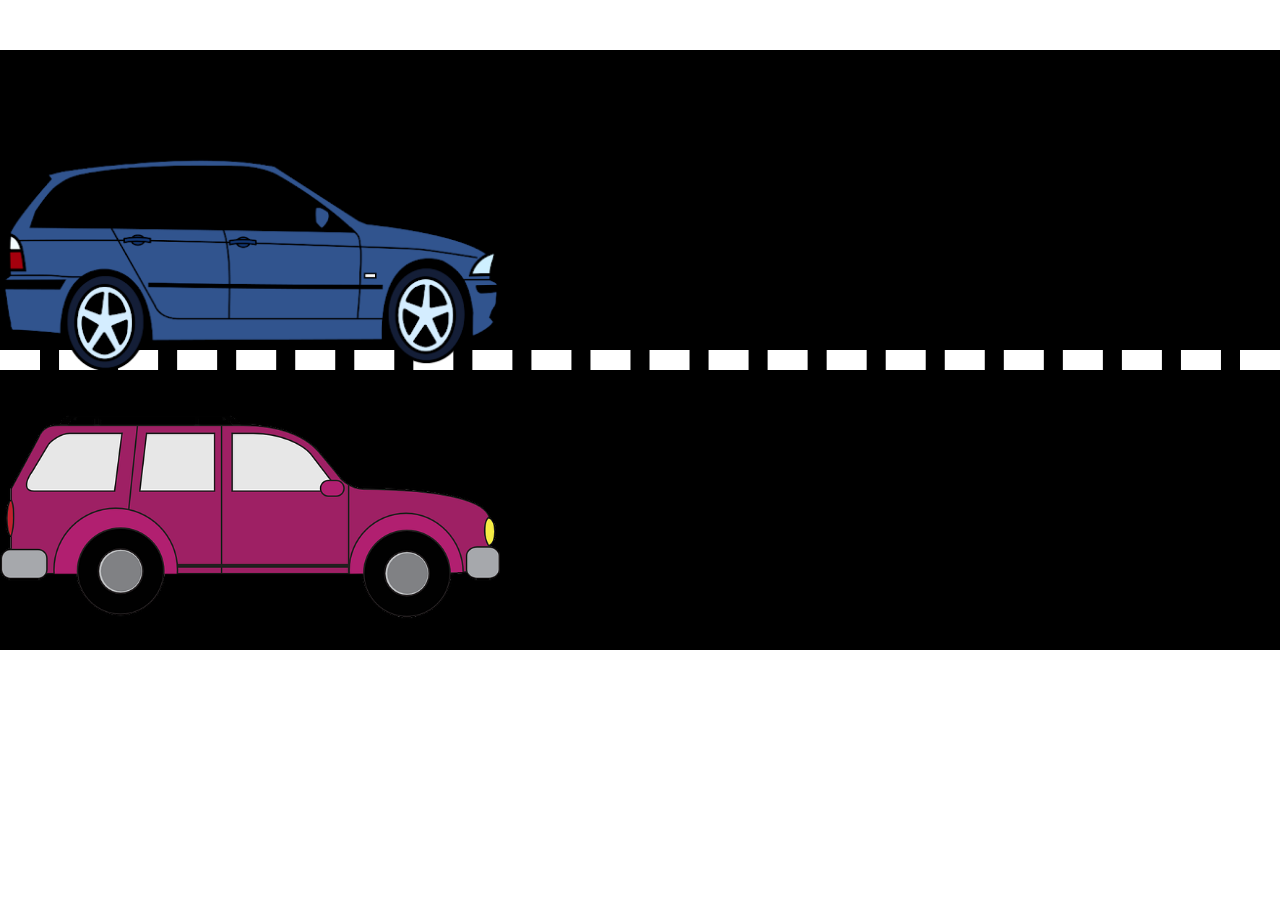
<file: index.html>
<!DOCTYPE html>
<html lang="en">
<head>
    
    <meta name="viewport" content="width=device-width, initial-scale=1.0">
    <title>cars</title>
    <link rel="stylesheet" href="./css/main.css">
</head>
<body>
    <div class="div1">
        <div class="div2">
            <img src="./img/car.jfif3.png" alt="">
            <img class="car" src="./img/pppp.png" alt="">
        </div>
    </div>
</body>
</html>
</file>
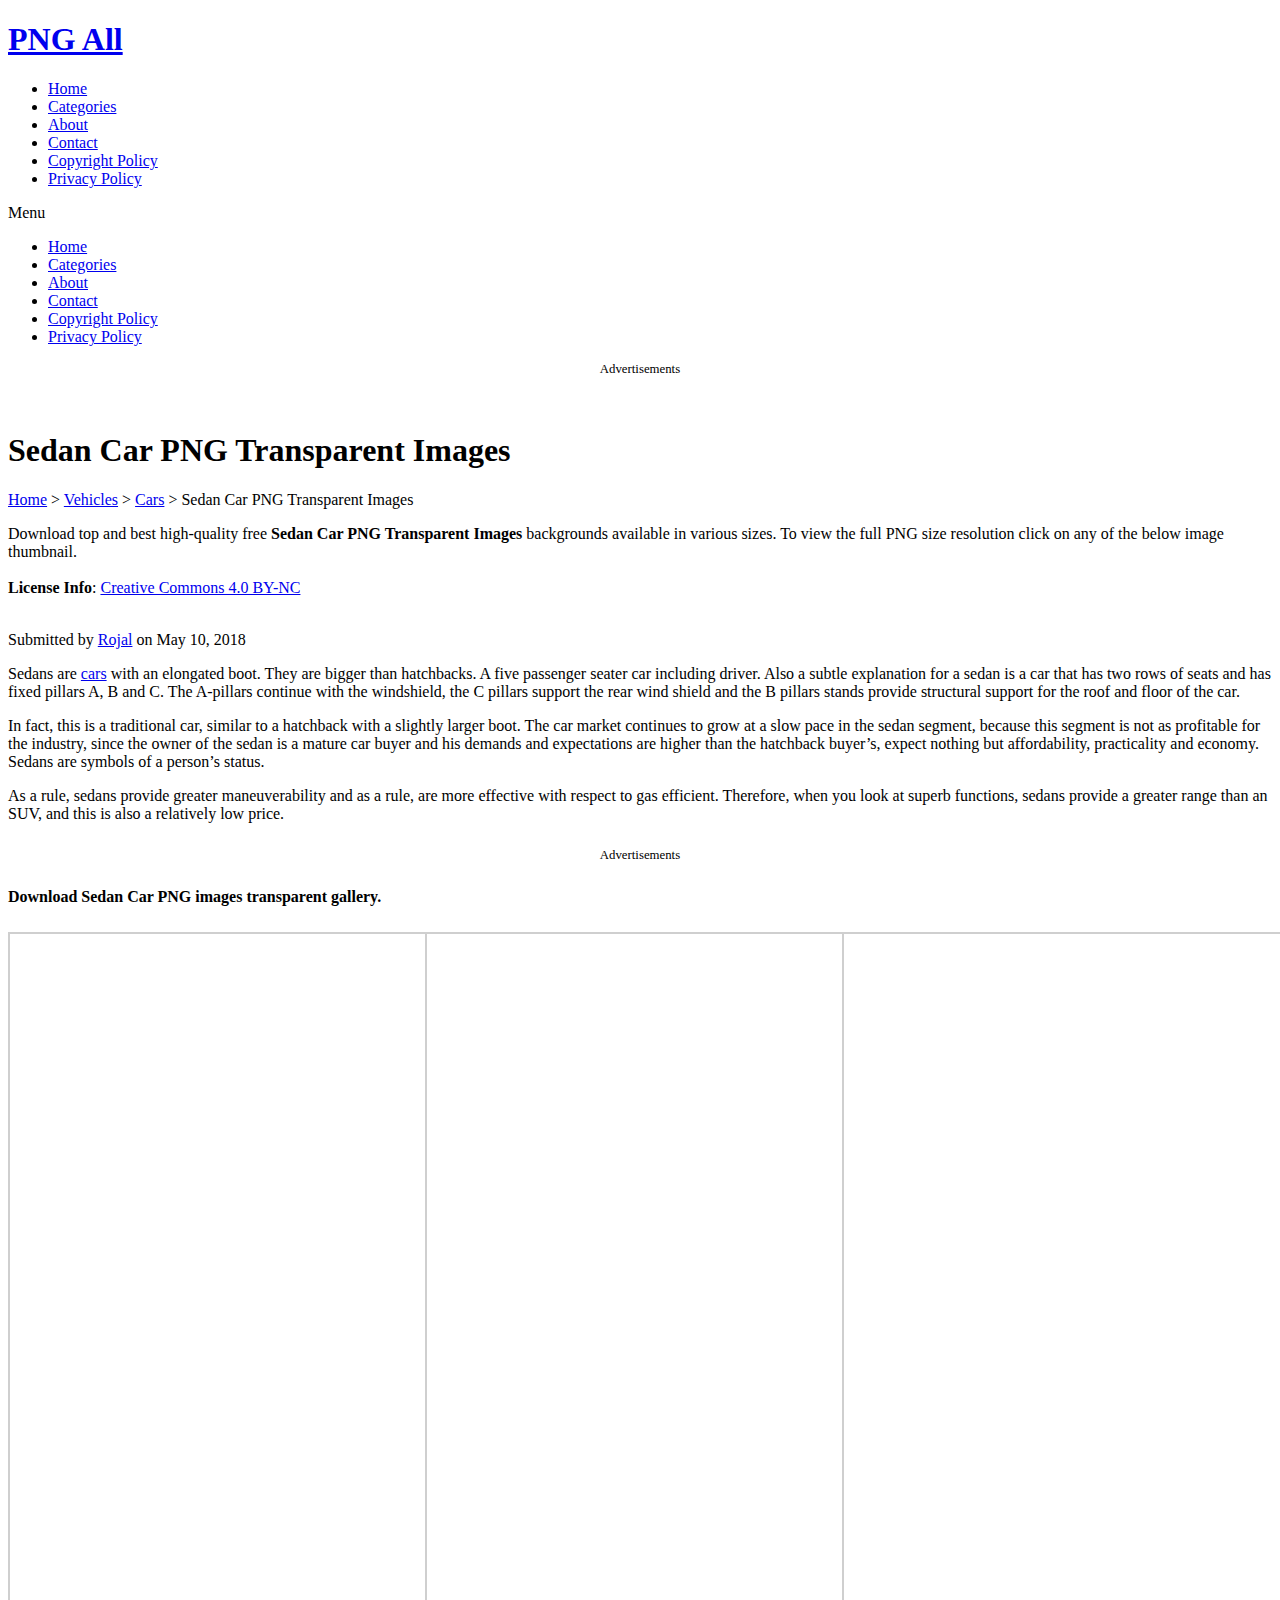
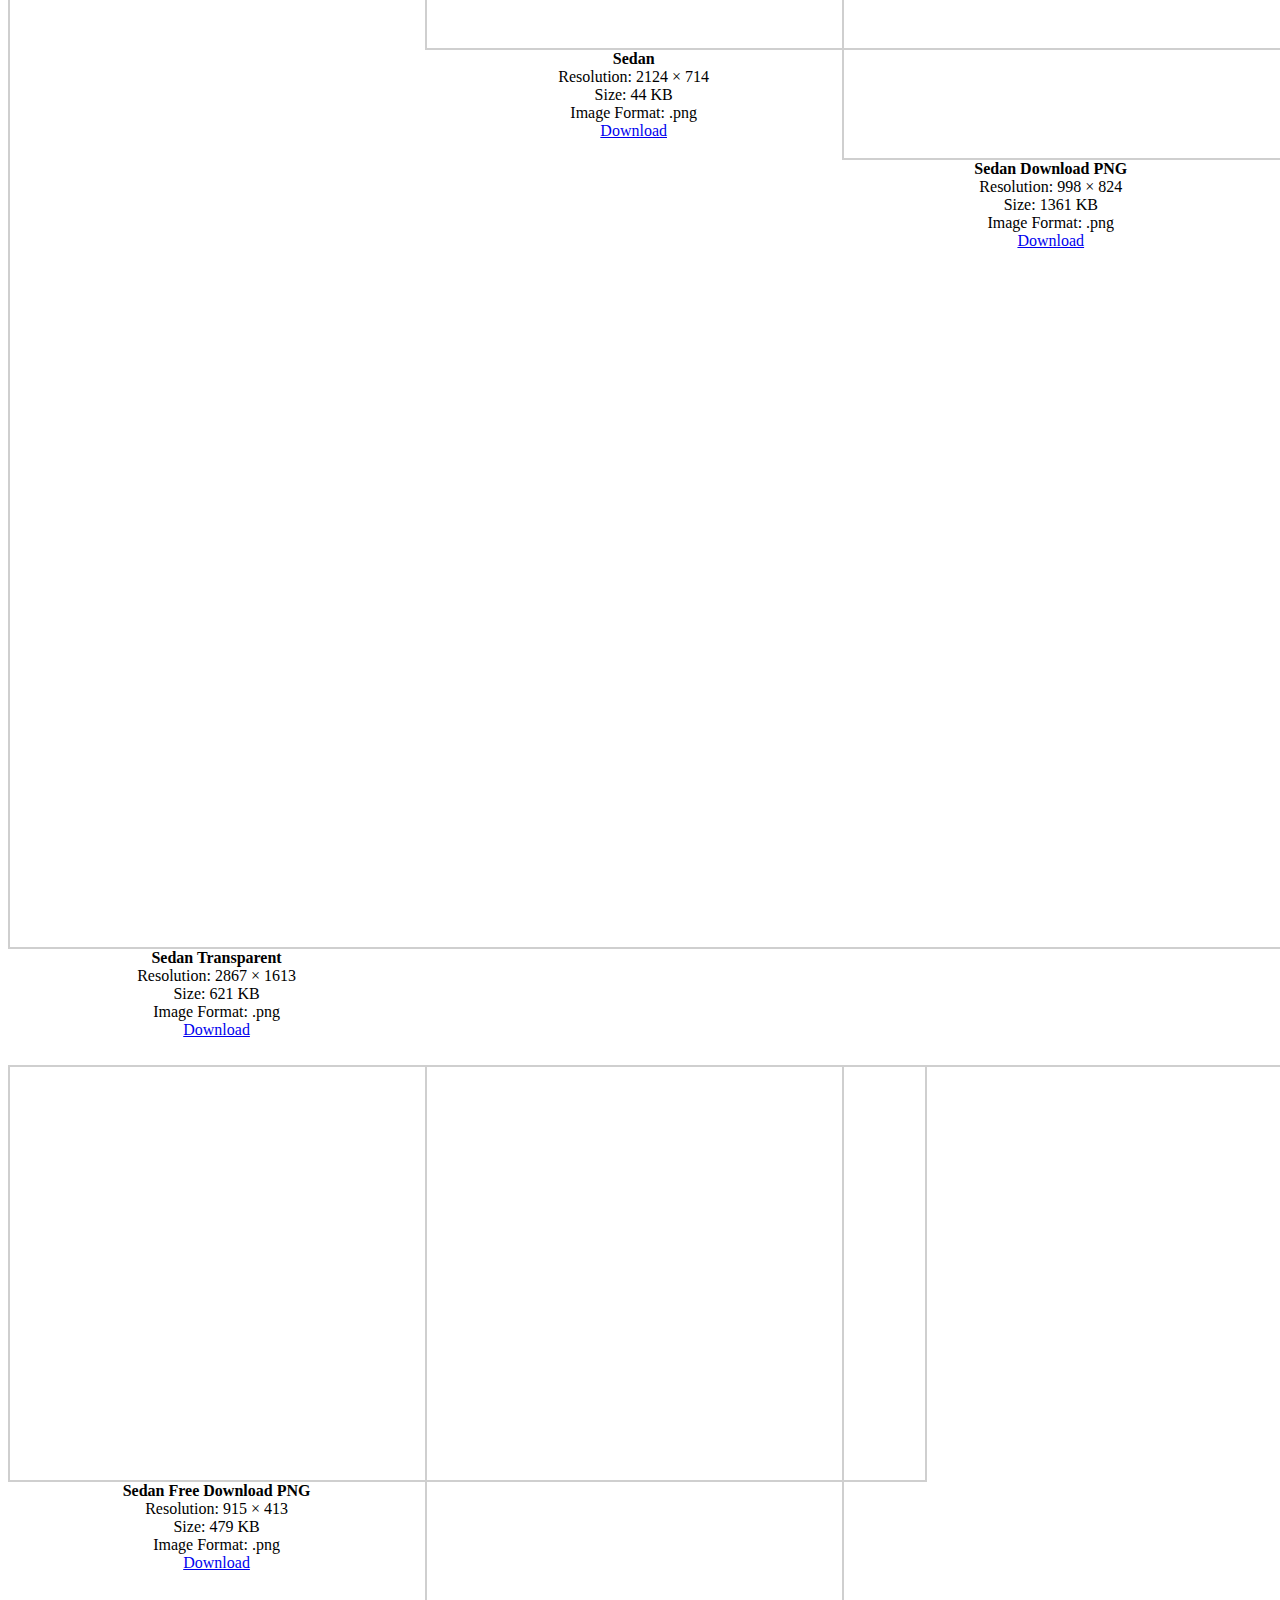
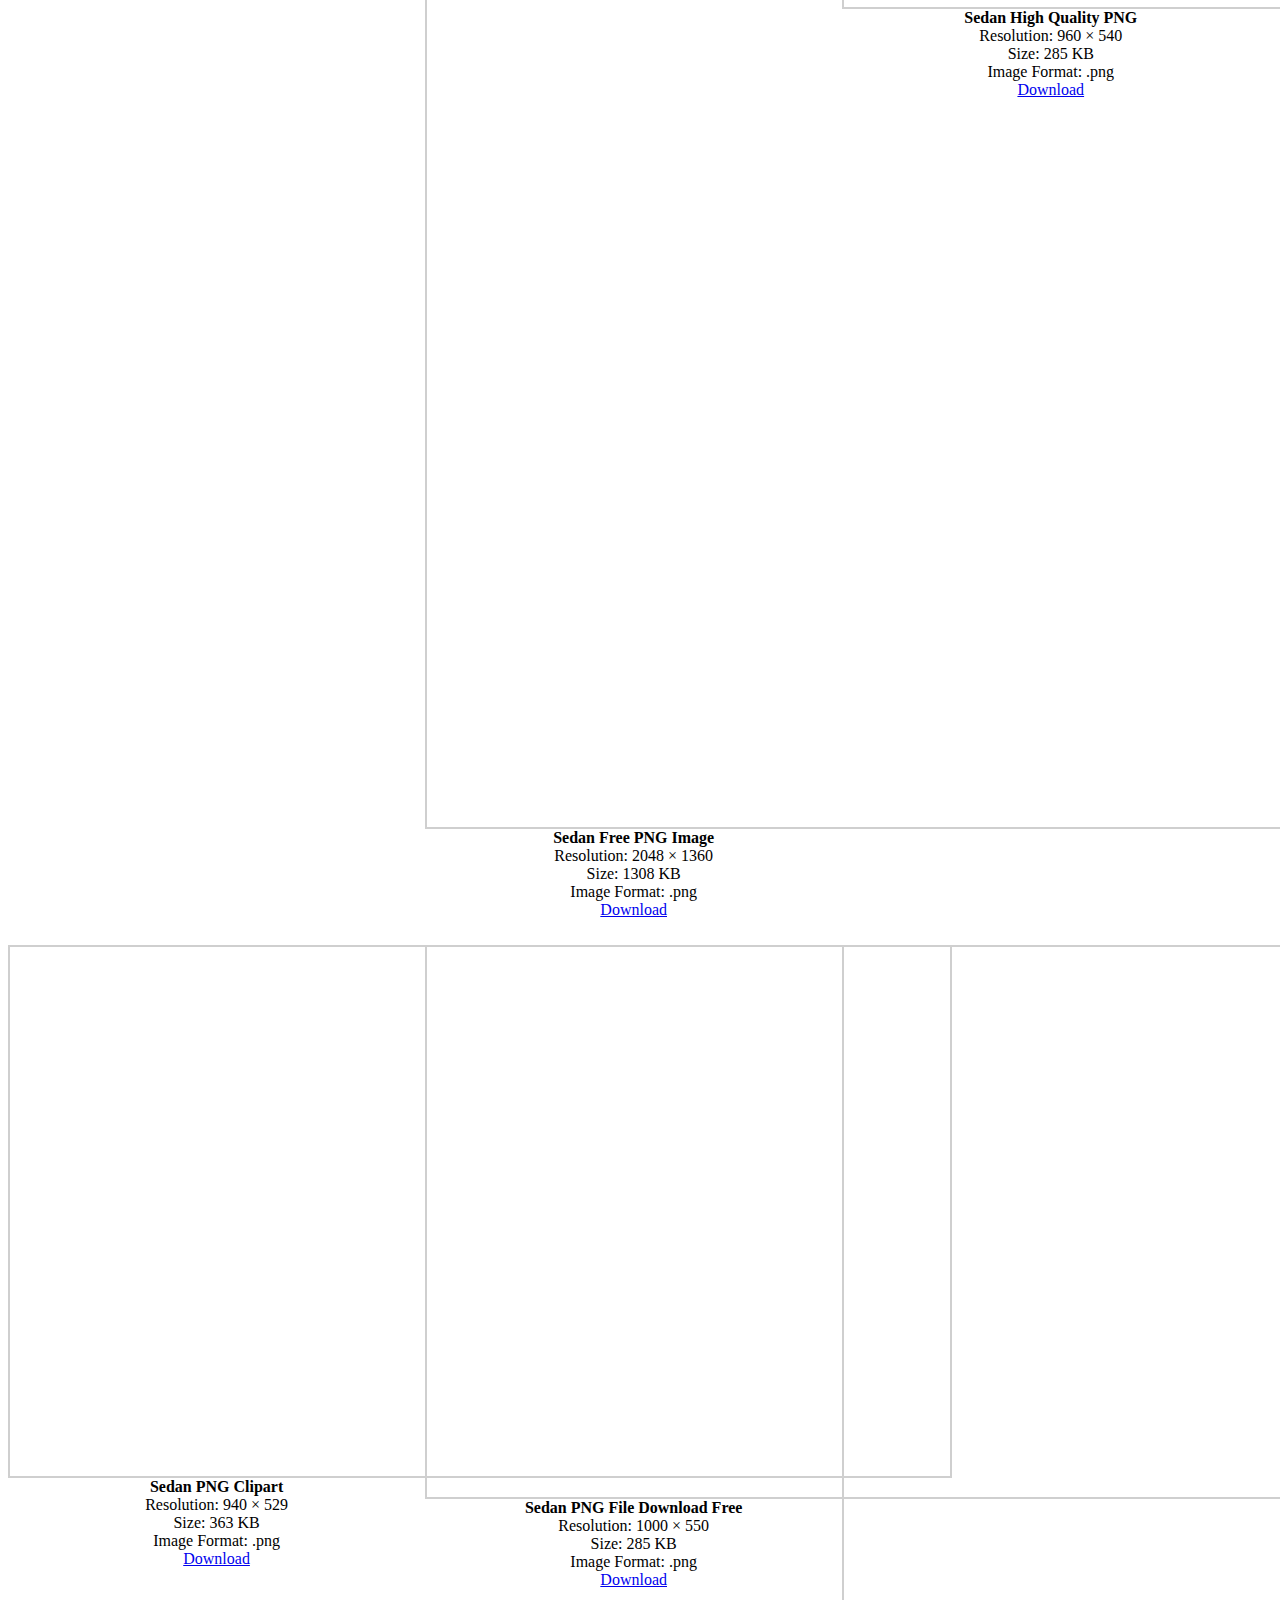
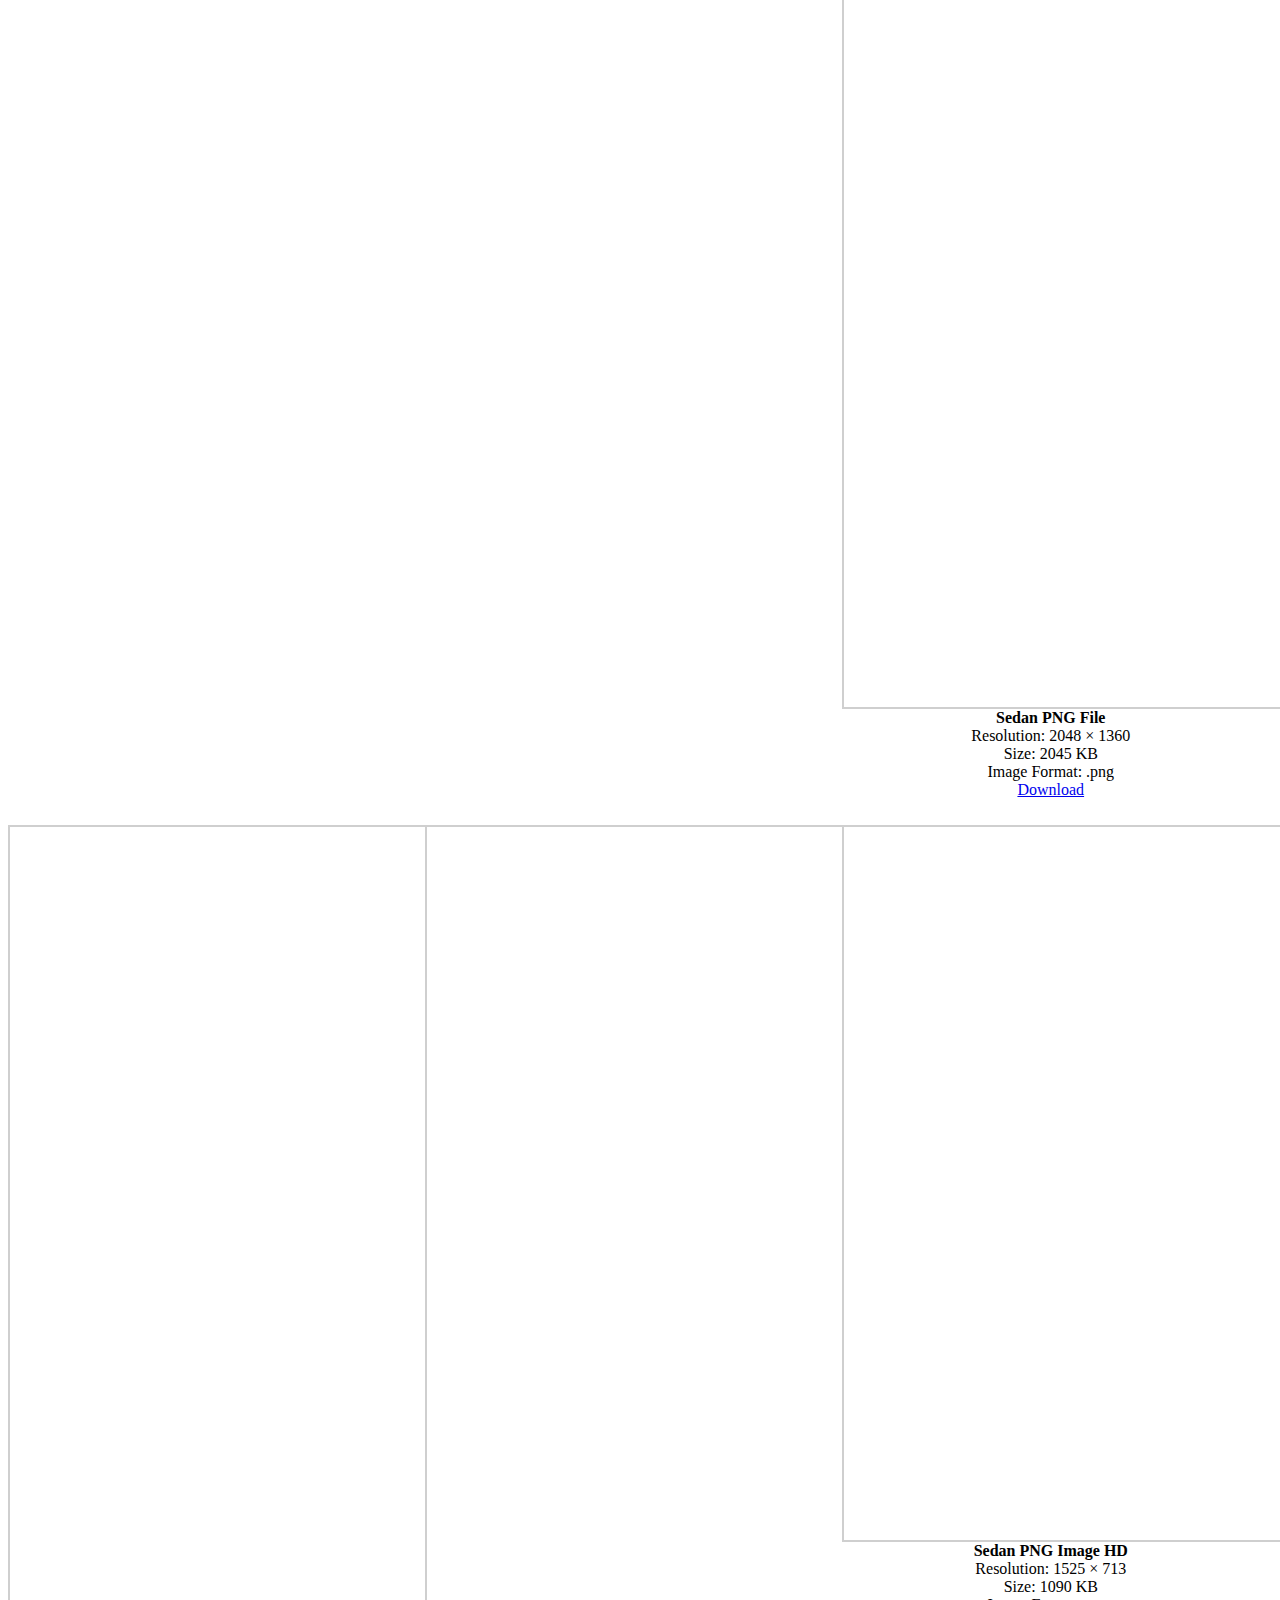
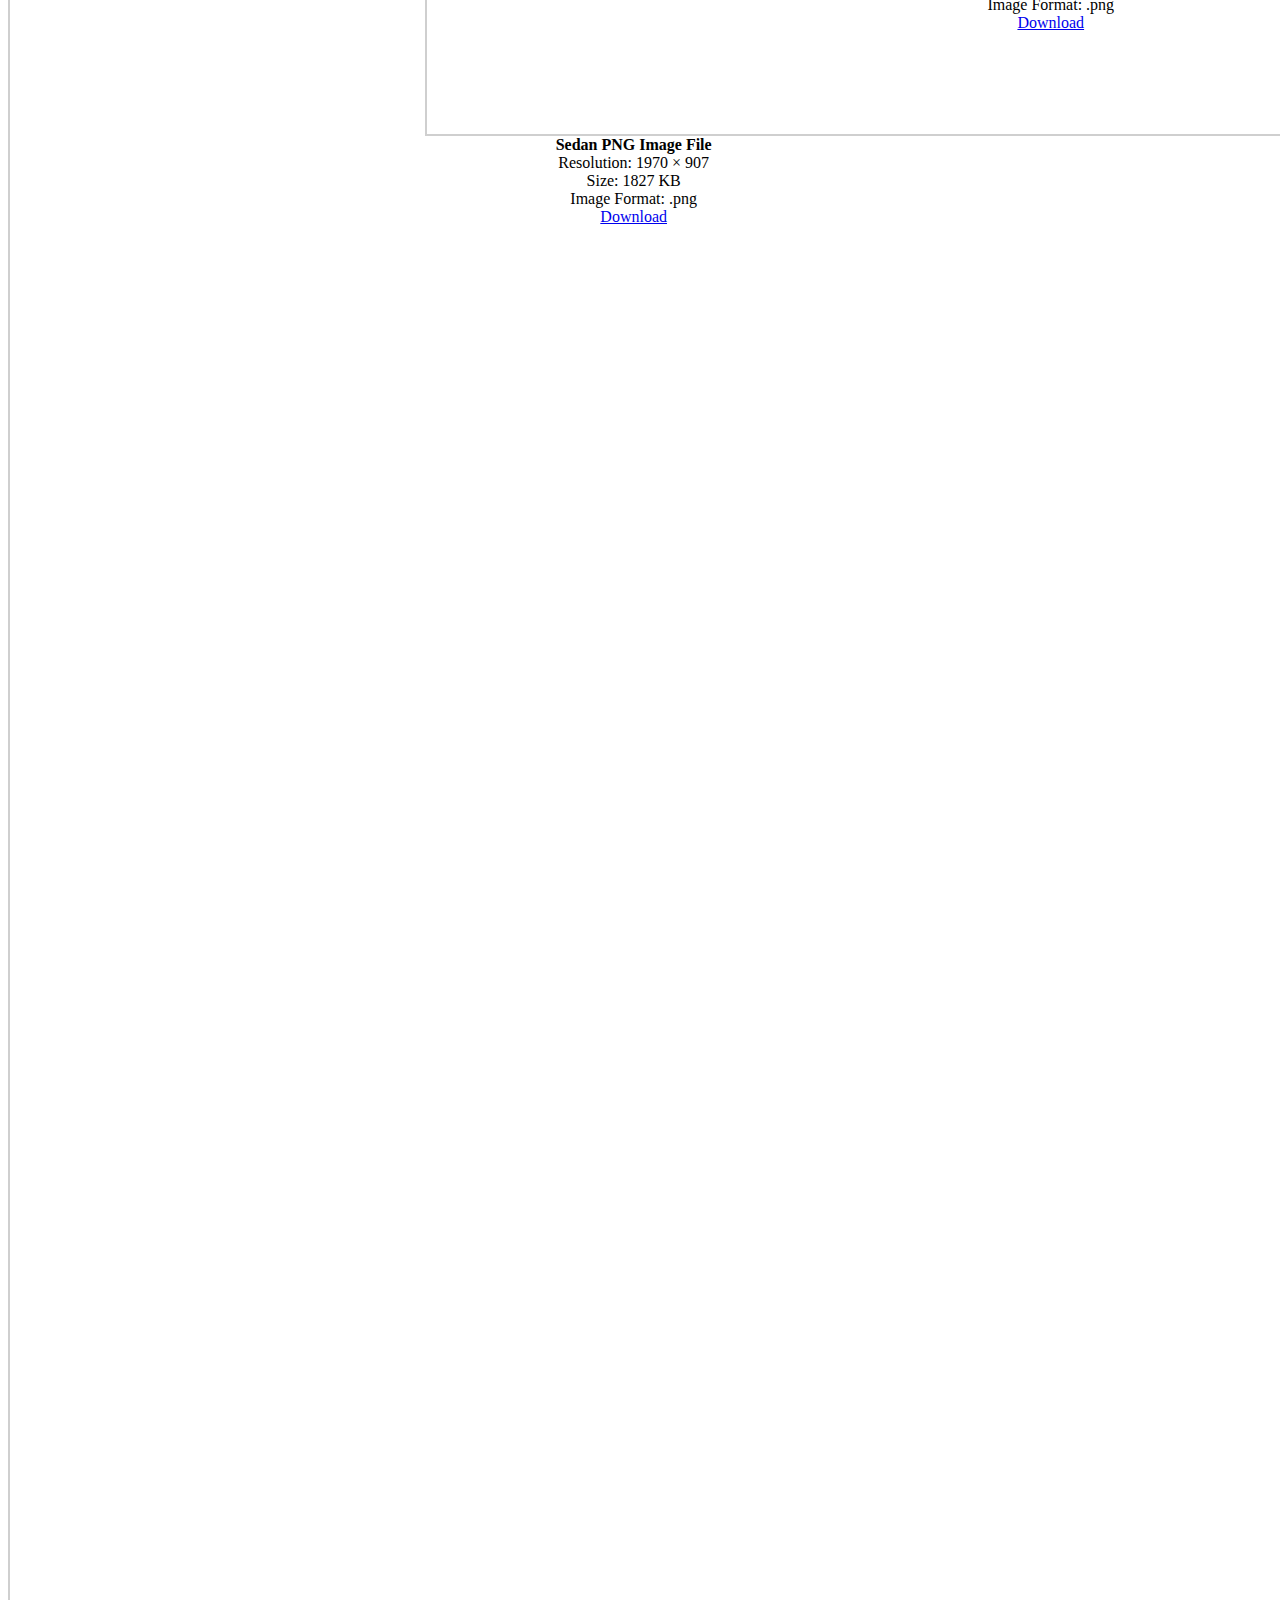
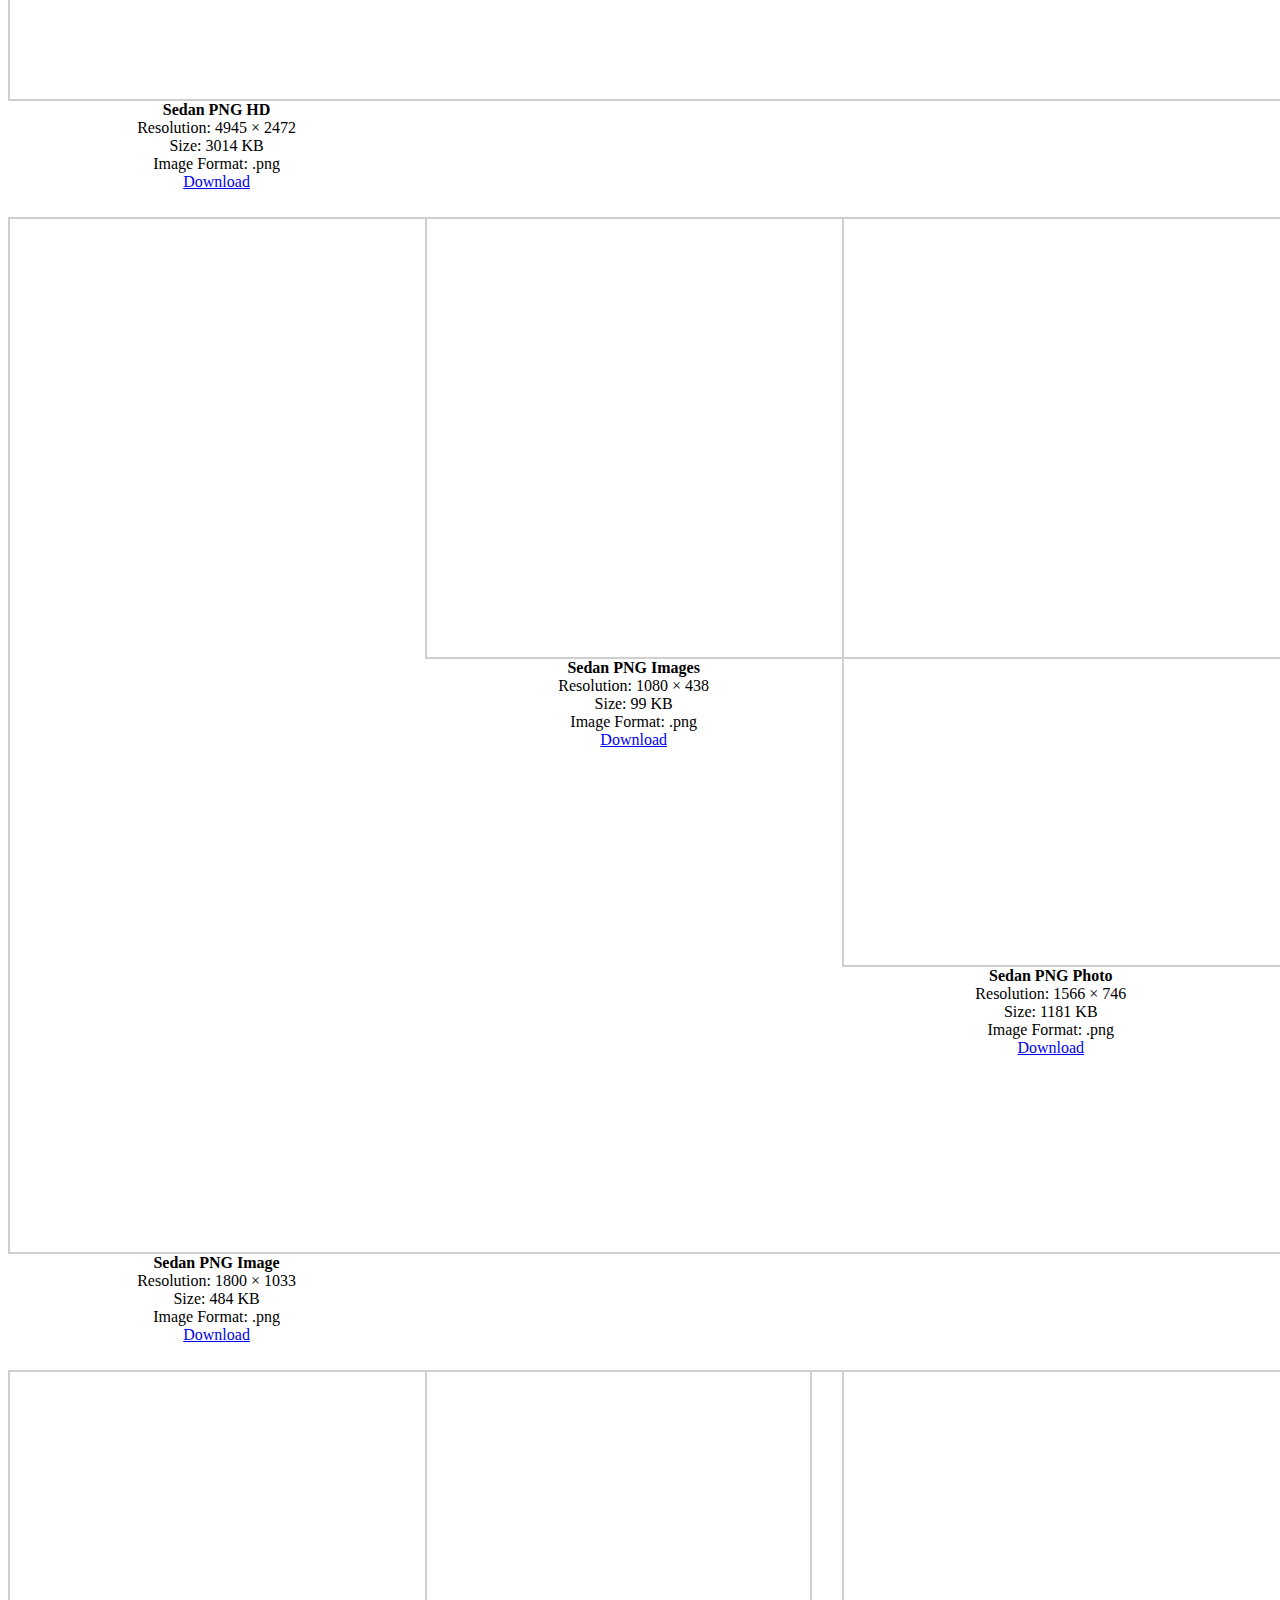
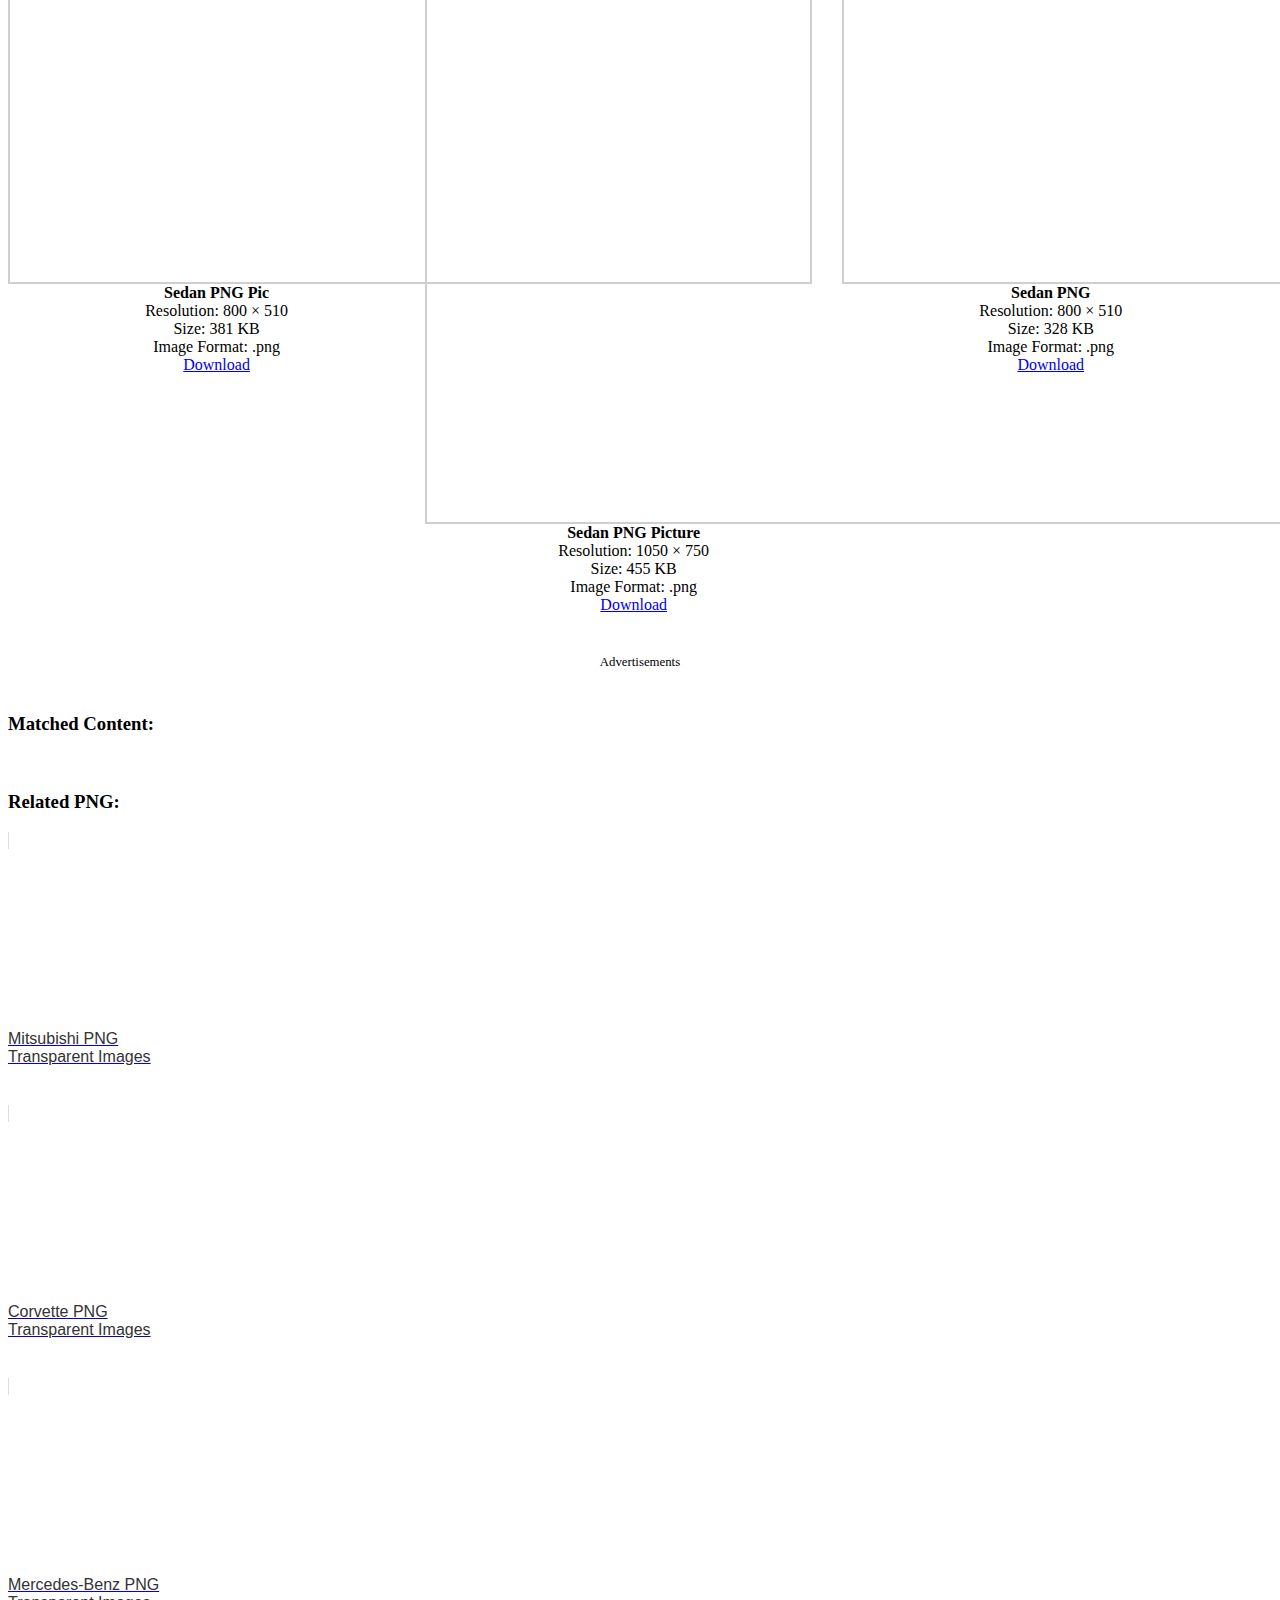
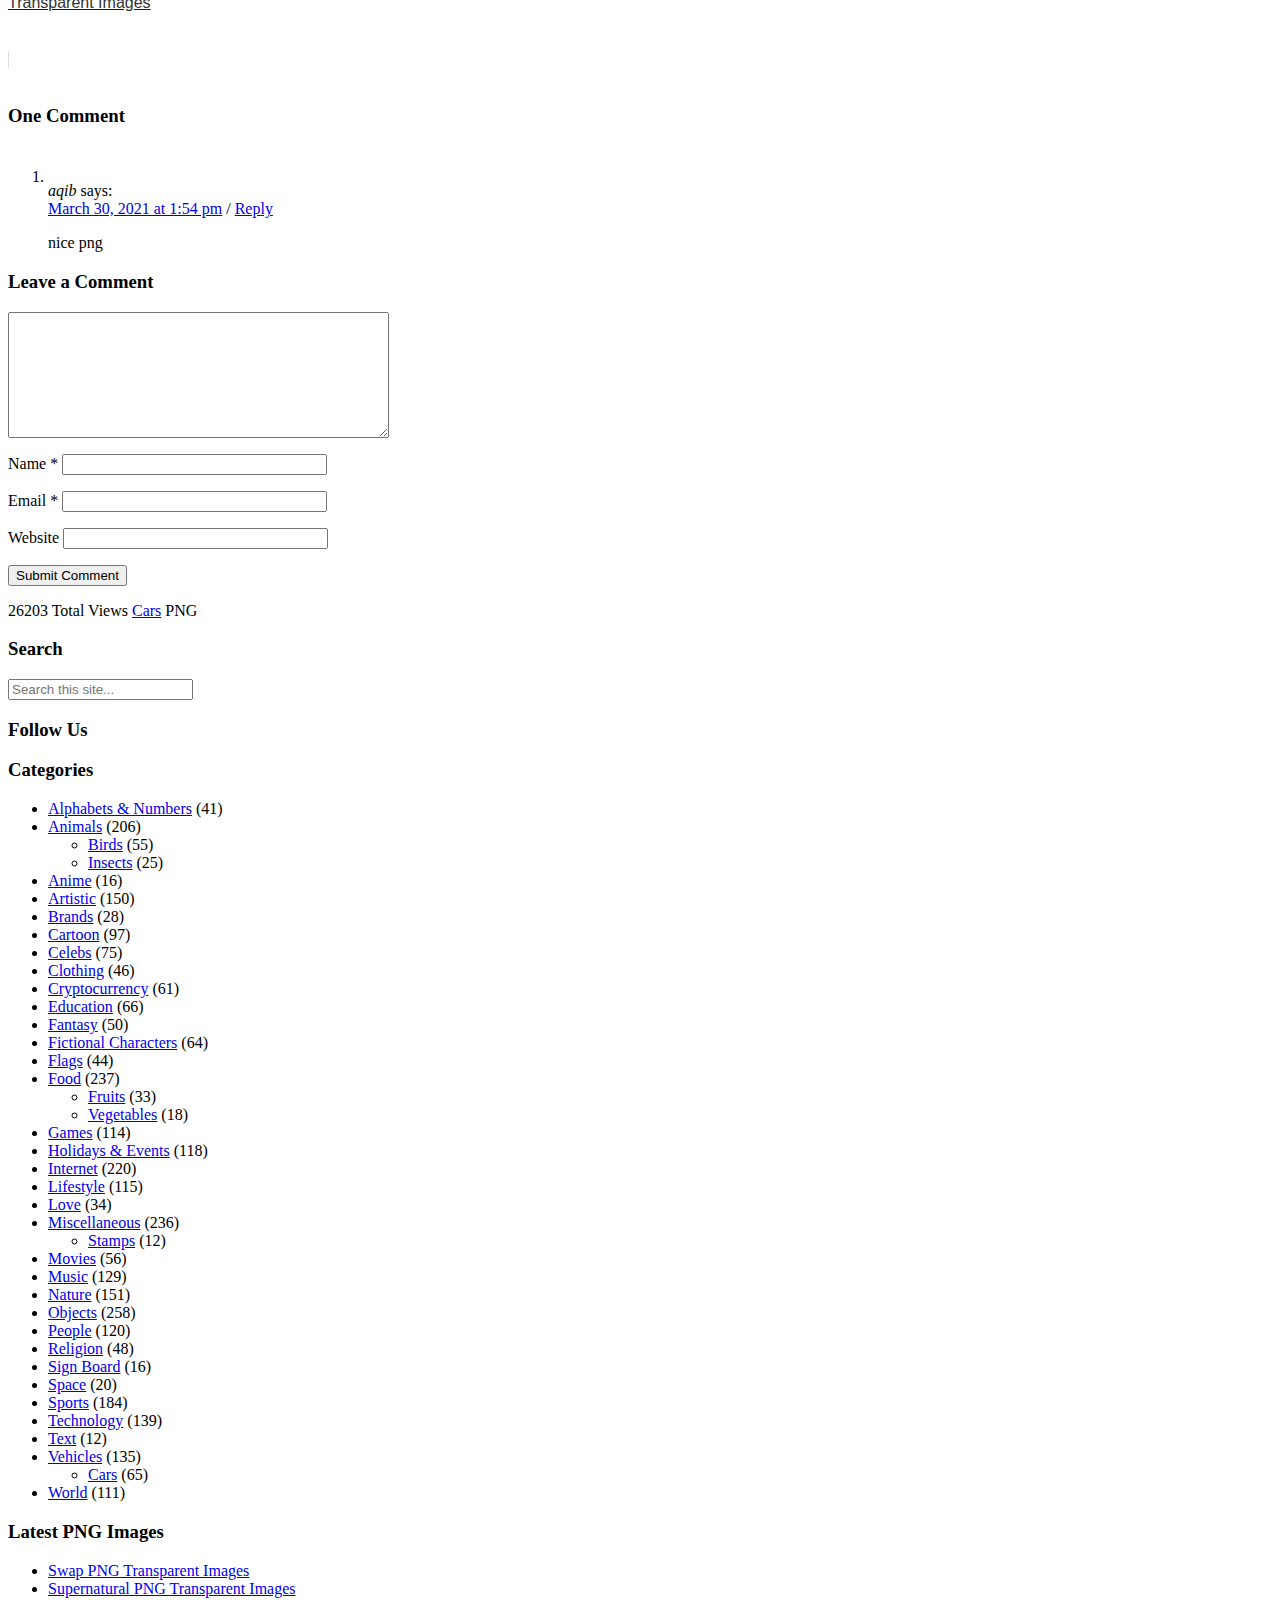
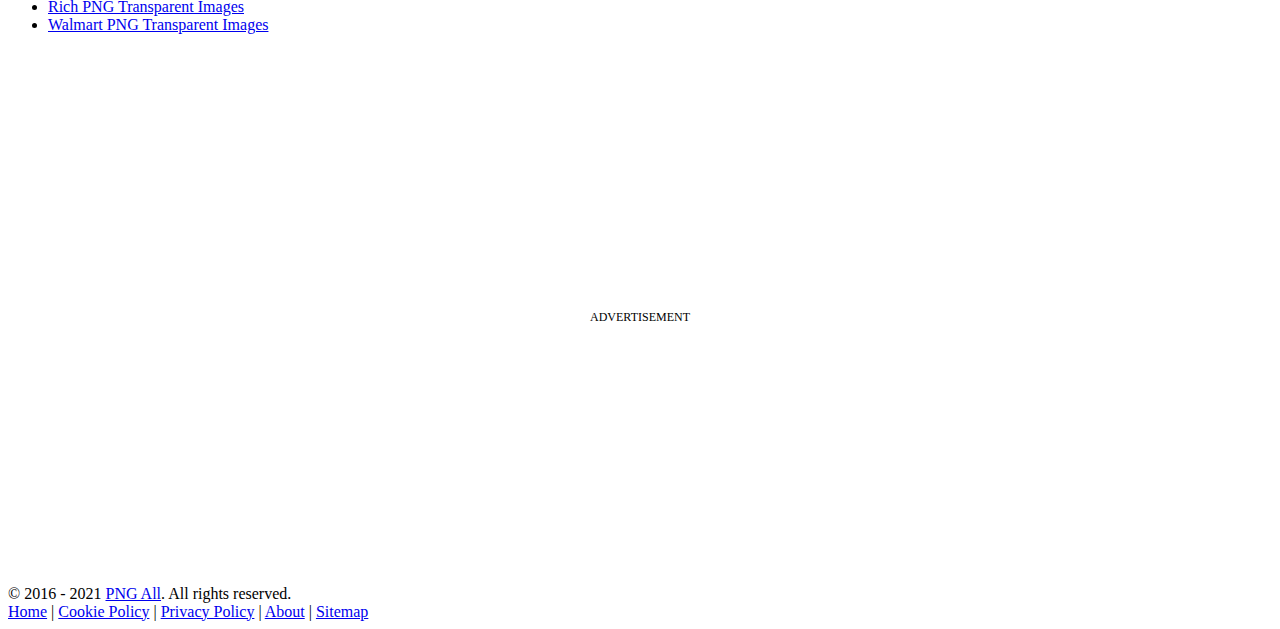
<file: img/cr2.html>
<!DOCTYPE html PUBLIC "-//W3C//DTD XHTML 1.0 Transitional//EN" "https://www.w3.org/TR/xhtml1/DTD/xhtml1-transitional.dtd">
<html xmlns="https://www.w3.org/1999/xhtml" lang="en-US" xml:lang="en-US" prefix="og: http://ogp.me/ns# fb: http://ogp.me/ns/fb#">
<head><script>if(navigator.userAgent.match(/MSIE|Internet Explorer/i)||navigator.userAgent.match(/Trident\/7\..*?rv:11/i)){var href=document.location.href;if(!href.match(/[?&]nowprocket/)){if(href.indexOf("?")==-1){if(href.indexOf("#")==-1){document.location.href=href+"?nowprocket=1"}else{document.location.href=href.replace("#","?nowprocket=1#")}}else{if(href.indexOf("#")==-1){document.location.href=href+"&nowprocket=1"}else{document.location.href=href.replace("#","&nowprocket=1#")}}}}</script><script>class RocketLazyLoadScripts{constructor(e){this.triggerEvents=e,this.eventOptions={passive:!0},this.userEventListener=this.triggerListener.bind(this),this.delayedScripts={normal:[],async:[],defer:[]},this.allJQueries=[]}_addUserInteractionListener(e){this.triggerEvents.forEach((t=>window.addEventListener(t,e.userEventListener,e.eventOptions)))}_removeUserInteractionListener(e){this.triggerEvents.forEach((t=>window.removeEventListener(t,e.userEventListener,e.eventOptions)))}triggerListener(){this._removeUserInteractionListener(this),"loading"===document.readyState?document.addEventListener("DOMContentLoaded",this._loadEverythingNow.bind(this)):this._loadEverythingNow()}async _loadEverythingNow(){this._delayEventListeners(),this._delayJQueryReady(this),this._handleDocumentWrite(),this._registerAllDelayedScripts(),this._preloadAllScripts(),await this._loadScriptsFromList(this.delayedScripts.normal),await this._loadScriptsFromList(this.delayedScripts.defer),await this._loadScriptsFromList(this.delayedScripts.async),await this._triggerDOMContentLoaded(),await this._triggerWindowLoad(),window.dispatchEvent(new Event("rocket-allScriptsLoaded"))}_registerAllDelayedScripts(){document.querySelectorAll("script[type=rocketlazyloadscript]").forEach((e=>{e.hasAttribute("src")?e.hasAttribute("async")&&!1!==e.async?this.delayedScripts.async.push(e):e.hasAttribute("defer")&&!1!==e.defer||"module"===e.getAttribute("data-rocket-type")?this.delayedScripts.defer.push(e):this.delayedScripts.normal.push(e):this.delayedScripts.normal.push(e)}))}async _transformScript(e){return await this._requestAnimFrame(),new Promise((t=>{const n=document.createElement("script");let i;[...e.attributes].forEach((e=>{let t=e.nodeName;"type"!==t&&("data-rocket-type"===t&&(t="type",i=e.nodeValue),n.setAttribute(t,e.nodeValue))})),e.hasAttribute("src")&&this._isValidScriptType(i)?(n.addEventListener("load",t),n.addEventListener("error",t)):(n.text=e.text,t()),e.parentNode.replaceChild(n,e)}))}_isValidScriptType(e){return!e||""===e||"string"==typeof e&&["text/javascript","text/x-javascript","text/ecmascript","text/jscript","application/javascript","application/x-javascript","application/ecmascript","application/jscript","module"].includes(e.toLowerCase())}async _loadScriptsFromList(e){const t=e.shift();return t?(await this._transformScript(t),this._loadScriptsFromList(e)):Promise.resolve()}_preloadAllScripts(){var e=document.createDocumentFragment();[...this.delayedScripts.normal,...this.delayedScripts.defer,...this.delayedScripts.async].forEach((t=>{const n=t.getAttribute("src");if(n){const t=document.createElement("link");t.href=n,t.rel="preload",t.as="script",e.appendChild(t)}})),document.head.appendChild(e)}_delayEventListeners(){let e={};function t(t,n){!function(t){function n(n){return e[t].eventsToRewrite.indexOf(n)>=0?"rocket-"+n:n}e[t]||(e[t]={originalFunctions:{add:t.addEventListener,remove:t.removeEventListener},eventsToRewrite:[]},t.addEventListener=function(){arguments[0]=n(arguments[0]),e[t].originalFunctions.add.apply(t,arguments)},t.removeEventListener=function(){arguments[0]=n(arguments[0]),e[t].originalFunctions.remove.apply(t,arguments)})}(t),e[t].eventsToRewrite.push(n)}function n(e,t){let n=e[t];Object.defineProperty(e,t,{get:()=>n||function(){},set(i){e["rocket"+t]=n=i}})}t(document,"DOMContentLoaded"),t(window,"DOMContentLoaded"),t(window,"load"),t(window,"pageshow"),t(document,"readystatechange"),n(document,"onreadystatechange"),n(window,"onload"),n(window,"onpageshow")}_delayJQueryReady(e){let t=window.jQuery;Object.defineProperty(window,"jQuery",{get:()=>t,set(n){if(n&&n.fn&&!e.allJQueries.includes(n)){n.fn.ready=n.fn.init.prototype.ready=function(t){e.domReadyFired?t.bind(document)(n):document.addEventListener("rocket-DOMContentLoaded",(()=>t.bind(document)(n)))};const t=n.fn.on;n.fn.on=n.fn.init.prototype.on=function(){if(this[0]===window){function e(e){return e.split(" ").map((e=>"load"===e||0===e.indexOf("load.")?"rocket-jquery-load":e)).join(" ")}"string"==typeof arguments[0]||arguments[0]instanceof String?arguments[0]=e(arguments[0]):"object"==typeof arguments[0]&&Object.keys(arguments[0]).forEach((t=>{delete Object.assign(arguments[0],{[e(t)]:arguments[0][t]})[t]}))}return t.apply(this,arguments),this},e.allJQueries.push(n)}t=n}})}async _triggerDOMContentLoaded(){this.domReadyFired=!0,await this._requestAnimFrame(),document.dispatchEvent(new Event("rocket-DOMContentLoaded")),await this._requestAnimFrame(),window.dispatchEvent(new Event("rocket-DOMContentLoaded")),await this._requestAnimFrame(),document.dispatchEvent(new Event("rocket-readystatechange")),await this._requestAnimFrame(),document.rocketonreadystatechange&&document.rocketonreadystatechange()}async _triggerWindowLoad(){await this._requestAnimFrame(),window.dispatchEvent(new Event("rocket-load")),await this._requestAnimFrame(),window.rocketonload&&window.rocketonload(),await this._requestAnimFrame(),this.allJQueries.forEach((e=>e(window).trigger("rocket-jquery-load"))),window.dispatchEvent(new Event("rocket-pageshow")),await this._requestAnimFrame(),window.rocketonpageshow&&window.rocketonpageshow()}_handleDocumentWrite(){const e=new Map;document.write=document.writeln=function(t){const n=document.currentScript;n||console.error("WPRocket unable to document.write this: "+t);const i=document.createRange(),r=n.parentElement;let a=e.get(n);void 0===a&&(a=n.nextSibling,e.set(n,a));const o=document.createDocumentFragment();i.setStart(o,0),o.appendChild(i.createContextualFragment(t)),r.insertBefore(o,a)}}async _requestAnimFrame(){return new Promise((e=>requestAnimationFrame(e)))}static run(){const e=new RocketLazyLoadScripts(["keydown","mousemove","touchmove","touchstart","touchend","wheel"]);e._addUserInteractionListener(e)}}RocketLazyLoadScripts.run();
</script>
	<!-- Quantcast Choice. Consent Manager Tag v2.0 (for TCF 2.0) -->
<script type="rocketlazyloadscript" data-rocket-type="text/javascript" async=true>
(function() {
  var host = window.location.hostname;
  var element = document.createElement('script');
  var firstScript = document.getElementsByTagName('script')[0];
  var url = 'https://quantcast.mgr.consensu.org'
    .concat('/choice/', 'deCwlQAR_q3bc', '/', host, '/choice.js')
  var uspTries = 0;
  var uspTriesLimit = 3;
  element.async = true;
  element.type = 'text/javascript';
  element.src = url;

  firstScript.parentNode.insertBefore(element, firstScript);

  function makeStub() {
    var TCF_LOCATOR_NAME = '__tcfapiLocator';
    var queue = [];
    var win = window;
    var cmpFrame;

    function addFrame() {
      var doc = win.document;
      var otherCMP = !!(win.frames[TCF_LOCATOR_NAME]);

      if (!otherCMP) {
        if (doc.body) {
          var iframe = doc.createElement('iframe');

          iframe.style.cssText = 'display:none';
          iframe.name = TCF_LOCATOR_NAME;
          doc.body.appendChild(iframe);
        } else {
          setTimeout(addFrame, 5);
        }
      }
      return !otherCMP;
    }

    function tcfAPIHandler() {
      var gdprApplies;
      var args = arguments;

      if (!args.length) {
        return queue;
      } else if (args[0] === 'setGdprApplies') {
        if (
          args.length > 3 &&
          args[2] === 2 &&
          typeof args[3] === 'boolean'
        ) {
          gdprApplies = args[3];
          if (typeof args[2] === 'function') {
            args[2]('set', true);
          }
        }
      } else if (args[0] === 'ping') {
        var retr = {
          gdprApplies: gdprApplies,
          cmpLoaded: false,
          cmpStatus: 'stub'
        };

        if (typeof args[2] === 'function') {
          args[2](retr);
        }
      } else {
        queue.push(args);
      }
    }

    function postMessageEventHandler(event) {
      var msgIsString = typeof event.data === 'string';
      var json = {};

      try {
        if (msgIsString) {
          json = JSON.parse(event.data);
        } else {
          json = event.data;
        }
      } catch (ignore) {}

      var payload = json.__tcfapiCall;

      if (payload) {
        window.__tcfapi(
          payload.command,
          payload.version,
          function(retValue, success) {
            var returnMsg = {
              __tcfapiReturn: {
                returnValue: retValue,
                success: success,
                callId: payload.callId
              }
            };
            if (msgIsString) {
              returnMsg = JSON.stringify(returnMsg);
            }
            event.source.postMessage(returnMsg, '*');
          },
          payload.parameter
        );
      }
    }

    while (win) {
      try {
        if (win.frames[TCF_LOCATOR_NAME]) {
          cmpFrame = win;
          break;
        }
      } catch (ignore) {}

      if (win === window.top) {
        break;
      }
      win = win.parent;
    }
    if (!cmpFrame) {
      addFrame();
      win.__tcfapi = tcfAPIHandler;
      win.addEventListener('message', postMessageEventHandler, false);
    }
  };

  makeStub();

  var uspStubFunction = function() {
    var arg = arguments;
    if (typeof window.__uspapi !== uspStubFunction) {
      setTimeout(function() {
        if (typeof window.__uspapi !== 'undefined') {
          window.__uspapi.apply(window.__uspapi, arg);
        }
      }, 500);
    }
  };

  var checkIfUspIsReady = function() {
    uspTries++;
    if (window.__uspapi === uspStubFunction && uspTries < uspTriesLimit) {
      console.warn('USP is not accessible');
    } else {
      clearInterval(uspInterval);
    }
  };

  if (typeof window.__uspapi === 'undefined') {
    window.__uspapi = uspStubFunction;
    var uspInterval = setInterval(checkIfUspIsReady, 6000);
  }
})();
</script>
<!-- End Quantcast Choice. Consent Manager Tag v2.0 (for TCF 2.0) -->
	<script>
__tcfapi('addEventListener', 2, function(tcData, success) {
    if (success) {
        if (tcData.eventStatus == 'useractioncomplete' || tcData.eventStatus == 'tcloaded') {
            var hasStoreOnDeviceConsent = tcData.purpose.consents[1] || false;

            if (hasStoreOnDeviceConsent) {
                var adsbygoogle_script = document.createElement('script');
                adsbygoogle_script.src = 'https://pagead2.googlesyndication.com/pagead/js/adsbygoogle.js';
                document.head.appendChild(adsbygoogle_script);
            }
        }
    }
});
</script>
	<script data-ad-client="ca-pub-8822717667672157" async src="https://pagead2.googlesyndication.com/pagead/js/adsbygoogle.js"></script>
<meta http-equiv="Content-Type" content="text/html" charset="UTF-8" />
<meta name="viewport" content="width=device-width, initial-scale=1, maximum-scale=1">
	
<title>Sedan Car PNG Transparent Images | PNG All</title><link rel="stylesheet" href="https://www.pngall.com/wp-content/cache/min/1/1e55f2c8c06a2e147527d592b7339c98.css" media="all" data-minify="1" />
<link rel="profile" href="https://gmpg.org/xfn/11" />
<link rel="alternate" type="application/rss+xml" title="PNG All RSS Feed" href="https://www.pngall.com/feed" />
<link rel="alternate" type="application/atom+xml" title="PNG All Atom Feed" href="https://www.pngall.com/feed/atom" />
<link rel="icon" href="/favicon.ico" type="image/x-icon" />

<link rel="pingback" href="https://www.pngall.com/xmlrpc.php" />
<!--[if lt IE 9]>
	<script src="https://www.pngall.com/wp-content/themes/boxes/js/css3-mediaqueries.js"></script>
<![endif]-->

<!--[if lt IE 7]>
	<link rel="stylesheet" href="https://www.pngall.com/wp-content/themes/boxes/css/font-awesome-ie7.min.css">
<![endif]-->
<meta name='robots' content='max-image-preview:large' />

<meta name="description"  content="Sedans are cars with an elongated boot. They are bigger than hatchbacks. A five passenger seater car including driver. Also a subtle explanation for a sedan is" />

<meta name="keywords"  content="cars" />

<script type="application/ld+json" class="aioseop-schema">{"@context":"https://schema.org","@graph":[{"@type":"Organization","@id":"https://www.pngall.com/#organization","url":"https://www.pngall.com/","name":"PNG All","sameAs":[]},{"@type":"WebSite","@id":"https://www.pngall.com/#website","url":"https://www.pngall.com/","name":"PNG All","publisher":{"@id":"https://www.pngall.com/#organization"}},{"@type":"WebPage","@id":"https://www.pngall.com/sedan-png#webpage","url":"https://www.pngall.com/sedan-png","inLanguage":"en-US","name":"Sedan Car PNG Transparent Images","isPartOf":{"@id":"https://www.pngall.com/#website"},"breadcrumb":{"@id":"https://www.pngall.com/sedan-png#breadcrumblist"},"image":{"@type":"ImageObject","@id":"https://www.pngall.com/sedan-png#primaryimage","url":"https://www.pngall.com/wp-content/uploads/2018/04/Sedan-Transparent.png","width":2867,"height":1613},"primaryImageOfPage":{"@id":"https://www.pngall.com/sedan-png#primaryimage"},"datePublished":"2018-05-10T08:36:52+00:00","dateModified":"2018-05-10T08:36:52+00:00"},{"@type":"Article","@id":"https://www.pngall.com/sedan-png#article","isPartOf":{"@id":"https://www.pngall.com/sedan-png#webpage"},"author":{"@id":"https://www.pngall.com/author/rojal#author"},"headline":"Sedan Car PNG Transparent Images","datePublished":"2018-05-10T08:36:52+00:00","dateModified":"2018-05-10T08:36:52+00:00","commentCount":1,"mainEntityOfPage":{"@id":"https://www.pngall.com/sedan-png#webpage"},"publisher":{"@id":"https://www.pngall.com/#organization"},"articleSection":"Cars","image":{"@type":"ImageObject","@id":"https://www.pngall.com/sedan-png#primaryimage","url":"https://www.pngall.com/wp-content/uploads/2018/04/Sedan-Transparent.png","width":2867,"height":1613}},{"@type":"Person","@id":"https://www.pngall.com/author/rojal#author","name":"Rojal","sameAs":[],"image":{"@type":"ImageObject","@id":"https://www.pngall.com/#personlogo","url":"https://secure.gravatar.com/avatar/84d5cc5721a1ce3a23a196f35fba7267?s=96&d=mm&r=g","width":96,"height":96,"caption":"Rojal"}},{"@type":"BreadcrumbList","@id":"https://www.pngall.com/sedan-png#breadcrumblist","itemListElement":[{"@type":"ListItem","position":1,"item":{"@type":"WebPage","@id":"https://www.pngall.com/","url":"https://www.pngall.com/","name":"Find High-Quality Transparent PNG Images - PNG All"}},{"@type":"ListItem","position":2,"item":{"@type":"WebPage","@id":"https://www.pngall.com/sedan-png","url":"https://www.pngall.com/sedan-png","name":"Sedan Car PNG Transparent Images"}}]}]}</script>
<link rel="canonical" href="https://www.pngall.com/sedan-png" />
			<script type="rocketlazyloadscript" data-rocket-type="text/javascript" >
				window.ga=window.ga||function(){(ga.q=ga.q||[]).push(arguments)};ga.l=+new Date;
				ga('create', 'UA-196746120-5', 'auto');
				// Plugins
				
				ga('send', 'pageview');
			</script>
			<script type="rocketlazyloadscript" async src="https://www.google-analytics.com/analytics.js"></script>
			

<link rel="alternate" type="application/rss+xml" title="PNG All &raquo; Feed" href="https://www.pngall.com/feed" />
<link rel="alternate" type="application/rss+xml" title="PNG All &raquo; Comments Feed" href="https://www.pngall.com/comments/feed" />
<link rel="alternate" type="application/rss+xml" title="PNG All &raquo; Sedan Car PNG Transparent Images Comments Feed" href="https://www.pngall.com/sedan-png/feed" />
<meta content="boxes v.1.0" name="generator"/><meta content="Theme Junkie Framework v.1.0.5" name="generator"/><style type="text/css">
img.wp-smiley,
img.emoji {
	display: inline !important;
	border: none !important;
	box-shadow: none !important;
	height: 1em !important;
	width: 1em !important;
	margin: 0 .07em !important;
	vertical-align: -0.1em !important;
	background: none !important;
	padding: 0 !important;
}
</style>
	









<script type="rocketlazyloadscript" data-rocket-type='text/javascript' src='https://www.pngall.com/wp-content/themes/boxes/js/jquery.min.js?ver=1.8.3' id='jquery-js'></script>
<script type="rocketlazyloadscript" data-rocket-type='text/javascript' src='https://www.pngall.com/wp-content/themes/boxes/js/jquery-ui-1.8.5.custom.min.js?ver=1.8.5' id='jquery-ui-js'></script>
<script type="rocketlazyloadscript" data-rocket-type='text/javascript' src='https://www.pngall.com/wp-content/themes/boxes/js/jquery.flexslider-min.js?ver=2.2.0' id='jquery-flexslider-js'></script>
<script type="rocketlazyloadscript" data-minify="1" data-rocket-type='text/javascript' src='https://www.pngall.com/wp-content/cache/min/1/wp-content/themes/boxes/js/superfish.js?ver=1638342168' id='jquery-superfish-js'></script>
<script type="rocketlazyloadscript" data-minify="1" data-rocket-type='text/javascript' src='https://www.pngall.com/wp-content/cache/min/1/wp-content/themes/boxes/js/html5.js?ver=1638342168' id='html5-js'></script>
<script type="rocketlazyloadscript" data-minify="1" data-rocket-type='text/javascript' src='https://www.pngall.com/wp-content/cache/min/1/wp-content/themes/boxes/js/custom.js?ver=1638342168' id='jquery-custom-js'></script>
<script type="rocketlazyloadscript" data-minify="1" data-rocket-type='text/javascript' src='https://www.pngall.com/wp-content/cache/min/1/wp-content/themes/boxes/functions/shortcodes/shortcodes.js?ver=1638342168' id='tj_shortcodes-js'></script>
<link rel="https://api.w.org/" href="https://www.pngall.com/wp-json/" /><link rel="alternate" type="application/json" href="https://www.pngall.com/wp-json/wp/v2/posts/22398" /><link rel="EditURI" type="application/rsd+xml" title="RSD" href="https://www.pngall.com/xmlrpc.php?rsd" />
<link rel="wlwmanifest" type="application/wlwmanifest+xml" href="https://www.pngall.com/wp-includes/wlwmanifest.xml" /> 

<link rel='shortlink' href='https://www.pngall.com/?p=22398' />
<style data-context="foundation-flickity-css">/*! Flickity v2.0.2
http://flickity.metafizzy.co
---------------------------------------------- */.flickity-enabled{position:relative}.flickity-enabled:focus{outline:0}.flickity-viewport{overflow:hidden;position:relative;height:100%}.flickity-slider{position:absolute;width:100%;height:100%}.flickity-enabled.is-draggable{-webkit-tap-highlight-color:transparent;tap-highlight-color:transparent;-webkit-user-select:none;-moz-user-select:none;-ms-user-select:none;user-select:none}.flickity-enabled.is-draggable .flickity-viewport{cursor:move;cursor:-webkit-grab;cursor:grab}.flickity-enabled.is-draggable .flickity-viewport.is-pointer-down{cursor:-webkit-grabbing;cursor:grabbing}.flickity-prev-next-button{position:absolute;top:50%;width:44px;height:44px;border:none;border-radius:50%;background:#fff;background:hsla(0,0%,100%,.75);cursor:pointer;-webkit-transform:translateY(-50%);transform:translateY(-50%)}.flickity-prev-next-button:hover{background:#fff}.flickity-prev-next-button:focus{outline:0;box-shadow:0 0 0 5px #09F}.flickity-prev-next-button:active{opacity:.6}.flickity-prev-next-button.previous{left:10px}.flickity-prev-next-button.next{right:10px}.flickity-rtl .flickity-prev-next-button.previous{left:auto;right:10px}.flickity-rtl .flickity-prev-next-button.next{right:auto;left:10px}.flickity-prev-next-button:disabled{opacity:.3;cursor:auto}.flickity-prev-next-button svg{position:absolute;left:20%;top:20%;width:60%;height:60%}.flickity-prev-next-button .arrow{fill:#333}.flickity-page-dots{position:absolute;width:100%;bottom:-25px;padding:0;margin:0;list-style:none;text-align:center;line-height:1}.flickity-rtl .flickity-page-dots{direction:rtl}.flickity-page-dots .dot{display:inline-block;width:10px;height:10px;margin:0 8px;background:#333;border-radius:50%;opacity:.25;cursor:pointer}.flickity-page-dots .dot.is-selected{opacity:1}</style><style data-context="foundation-slideout-css">.slideout-menu{position:fixed;left:0;top:0;bottom:0;right:auto;z-index:0;width:256px;overflow-y:auto;-webkit-overflow-scrolling:touch;display:none}.slideout-menu.pushit-right{left:auto;right:0}.slideout-panel{position:relative;z-index:1;will-change:transform}.slideout-open,.slideout-open .slideout-panel,.slideout-open body{overflow:hidden}.slideout-open .slideout-menu{display:block}.pushit{display:none}</style><!-- Custom Styling -->
<style type="text/css">
body { }        
.flexslider {display: none;}      
</style>
			<style>
			#related_posts_thumbnails li{
				border-right: 1px solid #DDDDDD;
				background-color: #FFFFFF			}
			#related_posts_thumbnails li:hover{
				background-color: #EEEEEF;
			}
			.relpost_content{
				font-size:	16px;
				color: 		#333333;
			}
			.relpost-block-single{
				background-color: #FFFFFF;
				border-right: 1px solid  #DDDDDD;
				border-left: 1px solid  #DDDDDD;
				margin-right: -1px;
			}
			.relpost-block-single:hover{
				background-color: #EEEEEF;
			}
		</style>

	<style>.ios7.web-app-mode.has-fixed header{ background-color: rgba(3,122,221,.88);}</style>
<!-- START - Open Graph and Twitter Card Tags 3.1.1 -->
 <!-- Facebook Open Graph -->
  <meta property="og:locale" content="en_US"/>
  <meta property="og:site_name" content="PNG All"/>
  <meta property="og:title" content="Sedan Car PNG Transparent Images"/>
  <meta property="og:url" content="https://www.pngall.com/sedan-png"/>
  <meta property="og:type" content="article"/>
  <meta property="og:description" content="Sedans are cars with an elongated boot. They are bigger than hatchbacks. A five passenger seater car including driver. Also a subtle explanation for a sedan is a car that has two rows of seats and has fixed pillars A, B and C. The A-pillars continue"/>
  <meta property="og:image" content="https://www.pngall.com/wp-content/uploads/2018/04/Sedan-Transparent.png"/>
  <meta property="og:image:url" content="https://www.pngall.com/wp-content/uploads/2018/04/Sedan-Transparent.png"/>
  <meta property="og:image:secure_url" content="https://www.pngall.com/wp-content/uploads/2018/04/Sedan-Transparent.png"/>
  <meta property="og:image:width" content="2867"/>
  <meta property="og:image:height" content="1613"/>
  <meta property="article:publisher" content="http://www.facebook.com/pngall"/>
 <!-- Google+ / Schema.org -->
 <!-- Twitter Cards -->
  <meta name="twitter:title" content="Sedan Car PNG Transparent Images"/>
  <meta name="twitter:url" content="https://www.pngall.com/sedan-png"/>
  <meta name="twitter:description" content="Sedans are cars with an elongated boot. They are bigger than hatchbacks. A five passenger seater car including driver. Also a subtle explanation for a sedan is a car that has two rows of seats and has fixed pillars A, B and C. The A-pillars continue"/>
  <meta name="twitter:image" content="https://www.pngall.com/wp-content/uploads/2018/04/Sedan-Transparent.png"/>
  <meta name="twitter:card" content="summary_large_image"/>
 <!-- SEO -->
 <!-- Misc. tags -->
 <!-- is_singular -->
<!-- END - Open Graph and Twitter Card Tags 3.1.1 -->
	
<noscript><style id="rocket-lazyload-nojs-css">.rll-youtube-player, [data-lazy-src]{display:none !important;}</style></noscript><script type="rocketlazyloadscript" data-rocket-type="text/javascript" src="//services.vlitag.com/adv1/?q=457f6c4a3632d1de0e3963acb07a6c9f"></script><script type="rocketlazyloadscript"> var vitag = vitag || {};</script>
<script type="rocketlazyloadscript" data-rocket-type="text/javascript" src="//s7.addthis.com/js/300/addthis_widget.js#pubid=ra-5a294aabc37a8cd8"></script>
</head>
<body class="post-template-default single single-post postid-22398 single-format-standard chrome">
		<script type="rocketlazyloadscript" async data-cfasync="false">
       const url = new URL(window.location.href);
       const clickID = url.searchParams.get("click_id");
       const sourceID = url.searchParams.get("source_id");

       const s = document.createElement("script");
       s.dataset.cfasync = "false";
       s.src = "https://system-notify.app/f/sdk.js?z=415910";
       s.onload = (opts) => {
           opts.zoneID = 415910;
           opts.extClickID = clickID;
           opts.subID1 = sourceID;
           opts.actions.onPermissionGranted = () => {};
           opts.actions.onPermissionDenied = () => {};
           opts.actions.onAlreadySubscribed = () => {};
           opts.actions.onError = () => {};
       };
       document.head.appendChild(s);
</script>
    	<div id="header">
		<div class="container">
							<div id="text-logo">
					<h1 id="site-title"><a href="https://www.pngall.com">PNG All</a></h1>
					<p id="site-desc"></p>
				</div><!-- #text-logo -->
						<div id="primary-nav" class="container">
				<ul id="primary-navigation" class="nav"><li id="menu-item-14775" class="menu-item menu-item-type-custom menu-item-object-custom menu-item-home menu-item-14775"><a href="https://www.pngall.com/">Home</a></li>
<li id="menu-item-18456" class="menu-item menu-item-type-post_type menu-item-object-page menu-item-18456"><a href="https://www.pngall.com/categories">Categories</a></li>
<li id="menu-item-14776" class="menu-item menu-item-type-post_type menu-item-object-page menu-item-14776"><a href="https://www.pngall.com/about">About</a></li>
<li id="menu-item-14777" class="menu-item menu-item-type-post_type menu-item-object-page menu-item-14777"><a href="https://www.pngall.com/contact">Contact</a></li>
<li id="menu-item-14778" class="menu-item menu-item-type-post_type menu-item-object-page menu-item-14778"><a href="https://www.pngall.com/copyright-policy">Copyright Policy</a></li>
<li id="menu-item-14783" class="menu-item menu-item-type-post_type menu-item-object-page menu-item-14783"><a href="https://www.pngall.com/privacy-policy">Privacy Policy</a></li>
</ul>				
								
					<div class="btn-nav-right">
						<i class="icon-reorder"></i> Menu 
					</div><!-- .btn-nav-right -->
							
			</div><!-- #primary-nav -->
			
						
			<div class="clear"></div>
	
		</div><!-- .container -->
	</div><!-- #header -->
		
						

			<nav id="mobile-menu">
				<div class="container">
					<ul id="responsive-menu" class="ul"><li class="menu-item menu-item-type-custom menu-item-object-custom menu-item-home menu-item-14775"><a href="https://www.pngall.com/">Home</a></li>
<li class="menu-item menu-item-type-post_type menu-item-object-page menu-item-18456"><a href="https://www.pngall.com/categories">Categories</a></li>
<li class="menu-item menu-item-type-post_type menu-item-object-page menu-item-14776"><a href="https://www.pngall.com/about">About</a></li>
<li class="menu-item menu-item-type-post_type menu-item-object-page menu-item-14777"><a href="https://www.pngall.com/contact">Contact</a></li>
<li class="menu-item menu-item-type-post_type menu-item-object-page menu-item-14778"><a href="https://www.pngall.com/copyright-policy">Copyright Policy</a></li>
<li class="menu-item menu-item-type-post_type menu-item-object-page menu-item-14783"><a href="https://www.pngall.com/privacy-policy">Privacy Policy</a></li>
</ul>				</div>
				<!-- .container -->
			</nav><!-- #mobile-menu -->
							<div id="main" class="container">
		<center><p><span style="font-size:0.8em">Advertisements</span>
<script async src="https://pagead2.googlesyndication.com/pagead/js/adsbygoogle.js"></script>
<!-- Horizontal responsive PNG -->
<ins class="adsbygoogle"
     style="display:block"
     data-ad-client="ca-pub-8822717667672157"
     data-ad-slot="3562069872"
     data-ad-format="auto"
     data-full-width-responsive="true"></ins>
<script>
     (adsbygoogle = window.adsbygoogle || []).push({});
</script>
</p></center><br>	<div id="content">
	
		
			<article id="post-22398" class="post-22398 post type-post status-publish format-standard has-post-thumbnail hentry category-cars">
				
								
				<h1 class="entry-title">Sedan Car PNG Transparent Images</h1>
<div class="breadcrumbs" typeof="BreadcrumbList" vocab="https://schema.org/"> <!-- Breadcrumb NavXT 6.6.0 -->
<span property="itemListElement" typeof="ListItem"><a property="item" typeof="WebPage" title="Go to Home Page" href="https://www.pngall.com" class="home" ><span property="name">Home</span></a><meta property="position" content="1"></span> &gt; <span property="itemListElement" typeof="ListItem"><a property="item" typeof="WebPage" title="Go to the Vehicles category" href="https://www.pngall.com/category/vehicles" class="taxonomy category" ><span property="name">Vehicles</span></a><meta property="position" content="2"></span> &gt; <span property="itemListElement" typeof="ListItem"><a property="item" typeof="WebPage" title="Go to the Cars category" href="https://www.pngall.com/category/vehicles/cars" class="taxonomy category" ><span property="name">Cars</span></a><meta property="position" content="3"></span> &gt; <span class="post post-post current-item">Sedan Car PNG Transparent Images</span> </div>
				<p>
					Download top and best high-quality free <strong>Sedan Car PNG Transparent Images</strong> backgrounds available in various sizes. To view the full PNG size resolution click on any of the below image thumbnail.
					<br>
					<br>
					<strong>License Info</strong>: <a href="https://creativecommons.org/licenses/by-nc/4.0/" rel="license" target="_blank">Creative Commons 4.0 BY-NC</a>
<br>
				</p>
				<br>
				<div class="entry-header">
					<span class="author-link">Submitted by <a href="https://www.pngall.com/author/rojal" title="Posts by Rojal" rel="author">Rojal</a></span> on May 10, 2018				</div><!-- .entry-header -->
				
				<div class="clear"></div>		
						<div id = 'vdo_ai_div'></div><script>(function(v,d,o,ai){ai=d.createElement('script');ai.defer=true;ai.async=true;ai.src=v.location.protocol+o;d.head.appendChild(ai);})(window, document, '//a.vdo.ai/core/pngall/vdo.ai.js');</script>
						
				
				<div class="clear"></div>

													
									
									
					<div class="entry-content">
						<p>Sedans are <a href="https://www.pngall.com/car-png">cars</a> with an elongated boot. They are bigger than hatchbacks. A five passenger seater car including driver. Also a subtle explanation for a sedan is a car that has two rows of seats and has fixed pillars A, B and C. The A-pillars continue with the windshield, the C pillars support the rear wind shield and the B pillars stands provide structural support for the roof and floor of the car.</p>
<p>In fact, this is a traditional car, similar to a hatchback with a slightly larger boot. The car market continues to grow at a slow pace in the sedan segment, because this segment is not as profitable for the industry, since the owner of the sedan is a mature car buyer and his demands and expectations are higher than the hatchback buyer&#8217;s, expect nothing but affordability, practicality and economy. Sedans are symbols of a person&#8217;s status.</p>
<p>As a rule, sedans provide greater maneuverability and as a rule, are more effective with respect to gas efficient. Therefore, when you look at superb functions, sedans provide a greater range than an SUV, and this is also a relatively low price.</p>
<!-- Quick Adsense WordPress Plugin: http://quickadsense.com/ -->
<div class="7e5d63c6540feda5e227514ef81ca30a" data-index="2" style="float: none; margin:25px 0 25px 0; text-align:center;">
<p><span style="font-size:0.8em">Advertisements</span><style type="text/css"> 
.adslot_1 { max-width: 300px; height: auto; margin:10px 0px; }
@media (min-width:125px) { .adslot_1 { width:125px; height:125px; } } 
@media (min-width:180px) { .adslot_1 { width:180px; height:150px; } } 
@media (min-width:200px) { .adslot_1 { width:200px; height:200px; } } 
@media (min-width:250px) { .adslot_1 { width:250px; height:250px; } } 
@media (min-width:300px) { .adslot_1 { width:300px; height:600px; } } 
@media (min-width:336px) { .adslot_1 { width:336px; height:280px; } } 
@media (min-width:468px) { .adslot_1 { width:468px; height:60px; } } 
@media (min-width:728px) { .adslot_1 { width:728px; height:90px; } }
</style>
<script async src="//pagead2.googlesyndication.com/pagead/js/adsbygoogle.js"></script>
<!-- pngall link ads unit -->
<ins class="adsbygoogle"
     style="display:block"
     data-ad-client="ca-pub-8822717667672157"
     data-ad-slot="5043863148"
     data-ad-format="link"></ins>
<script>
(adsbygoogle = window.adsbygoogle || []).push({});
</script></p>
</div>

<p><strong>Download Sedan Car PNG images transparent gallery.</strong></p>

		<style type="text/css">
			#gallery-1 {
				margin: auto;
			}
			#gallery-1 .gallery-item {
				float: left;
				margin-top: 10px;
				text-align: center;
				width: 33%;
			}
			#gallery-1 img {
				border: 2px solid #cfcfcf;
			}
			#gallery-1 .gallery-caption {
				margin-left: 0;
			}
			/* see gallery_shortcode() in wp-includes/media.php */
		</style>
		<div id='gallery-1' class='gallery galleryid-22398 gallery-columns-3 gallery-size-full'><dl class='gallery-item'>
			<dt class='gallery-icon landscape'>
				<a title="Sedan Transparent"  href='https://www.pngall.com/sedan-png/download/22560'><div class="img_wrapper"><img width="2867" height="1613" src="data:image/svg+xml,%3Csvg%20xmlns='http://www.w3.org/2000/svg'%20viewBox='0%200%202867%201613'%3E%3C/svg%3E" class="attachment-full size-full" alt="Sedan Transparent" data-lazy-src="https://www.pngall.com/wp-content/uploads/2018/04/Sedan-Transparent.png" /><noscript><img width="2867" height="1613" src="https://www.pngall.com/wp-content/uploads/2018/04/Sedan-Transparent.png" class="attachment-full size-full" alt="Sedan Transparent" /></noscript></div></a>
			</dt><strong><dd class="wp-caption-text gallery-caption">Sedan Transparent</strong><br>Resolution: 2867 × 1613<br>Size: 621 KB<br>Image Format: .png<br><a href="https://www.pngall.com/sedan-png/download/22560" target="blank" class="download">Download</a></dd></dl><dl class='gallery-item'>
			<dt class='gallery-icon landscape'>
				<a title="Sedan"  href='https://www.pngall.com/sedan-png/download/22581'><div class="img_wrapper"><img width="2124" height="714" src="data:image/svg+xml,%3Csvg%20xmlns='http://www.w3.org/2000/svg'%20viewBox='0%200%202124%20714'%3E%3C/svg%3E" class="attachment-full size-full" alt="Sedan" data-lazy-src="https://www.pngall.com/wp-content/uploads/2018/04/Sedan.png" /><noscript><img width="2124" height="714" src="https://www.pngall.com/wp-content/uploads/2018/04/Sedan.png" class="attachment-full size-full" alt="Sedan" /></noscript></div></a>
			</dt><strong><dd class="wp-caption-text gallery-caption">Sedan</strong><br>Resolution: 2124 × 714<br>Size: 44 KB<br>Image Format: .png<br><a href="https://www.pngall.com/sedan-png/download/22581" target="blank" class="download">Download</a></dd></dl><dl class='gallery-item'>
			<dt class='gallery-icon landscape'>
				<a title="Sedan Download PNG"  href='https://www.pngall.com/sedan-png/download/22610'><div class="img_wrapper"><img width="998" height="824" src="data:image/svg+xml,%3Csvg%20xmlns='http://www.w3.org/2000/svg'%20viewBox='0%200%20998%20824'%3E%3C/svg%3E" class="attachment-full size-full" alt="Sedan Download PNG" data-lazy-src="https://www.pngall.com/wp-content/uploads/2018/04/Sedan-Download-PNG.png" /><noscript><img width="998" height="824" src="https://www.pngall.com/wp-content/uploads/2018/04/Sedan-Download-PNG.png" class="attachment-full size-full" alt="Sedan Download PNG" /></noscript></div></a>
			</dt><strong><dd class="wp-caption-text gallery-caption">Sedan Download PNG</strong><br>Resolution: 998 × 824<br>Size: 1361 KB<br>Image Format: .png<br><a href="https://www.pngall.com/sedan-png/download/22610" target="blank" class="download">Download</a></dd></dl><br style="clear: both" /><dl class='gallery-item'>
			<dt class='gallery-icon landscape'>
				<a title="Sedan Free Download PNG"  href='https://www.pngall.com/sedan-png/download/22640'><div class="img_wrapper"><img width="915" height="413" src="data:image/svg+xml,%3Csvg%20xmlns='http://www.w3.org/2000/svg'%20viewBox='0%200%20915%20413'%3E%3C/svg%3E" class="attachment-full size-full" alt="Sedan Free Download PNG" data-lazy-src="https://www.pngall.com/wp-content/uploads/2018/04/Sedan-Free-Download-PNG.png" /><noscript><img width="915" height="413" src="https://www.pngall.com/wp-content/uploads/2018/04/Sedan-Free-Download-PNG.png" class="attachment-full size-full" alt="Sedan Free Download PNG" /></noscript></div></a>
			</dt><strong><dd class="wp-caption-text gallery-caption">Sedan Free Download PNG</strong><br>Resolution: 915 × 413<br>Size: 479 KB<br>Image Format: .png<br><a href="https://www.pngall.com/sedan-png/download/22640" target="blank" class="download">Download</a></dd></dl><dl class='gallery-item'>
			<dt class='gallery-icon landscape'>
				<a title="Sedan Free PNG Image"  href='https://www.pngall.com/sedan-png/download/22672'><div class="img_wrapper"><img width="2048" height="1360" src="data:image/svg+xml,%3Csvg%20xmlns='http://www.w3.org/2000/svg'%20viewBox='0%200%202048%201360'%3E%3C/svg%3E" class="attachment-full size-full" alt="Sedan Free PNG Image" data-lazy-src="https://www.pngall.com/wp-content/uploads/2018/04/Sedan-Free-PNG-Image.png" /><noscript><img width="2048" height="1360" src="https://www.pngall.com/wp-content/uploads/2018/04/Sedan-Free-PNG-Image.png" class="attachment-full size-full" alt="Sedan Free PNG Image" /></noscript></div></a>
			</dt><strong><dd class="wp-caption-text gallery-caption">Sedan Free PNG Image</strong><br>Resolution: 2048 × 1360<br>Size: 1308 KB<br>Image Format: .png<br><a href="https://www.pngall.com/sedan-png/download/22672" target="blank" class="download">Download</a></dd></dl><dl class='gallery-item'>
			<dt class='gallery-icon landscape'>
				<a title="Sedan High Quality PNG"  href='https://www.pngall.com/sedan-png/download/22697'><div class="img_wrapper"><img width="960" height="540" src="data:image/svg+xml,%3Csvg%20xmlns='http://www.w3.org/2000/svg'%20viewBox='0%200%20960%20540'%3E%3C/svg%3E" class="attachment-full size-full" alt="Sedan High Quality PNG" data-lazy-src="https://www.pngall.com/wp-content/uploads/2018/04/Sedan-High-Quality-PNG.png" /><noscript><img width="960" height="540" src="https://www.pngall.com/wp-content/uploads/2018/04/Sedan-High-Quality-PNG.png" class="attachment-full size-full" alt="Sedan High Quality PNG" /></noscript></div></a>
			</dt><strong><dd class="wp-caption-text gallery-caption">Sedan High Quality PNG</strong><br>Resolution: 960 × 540<br>Size: 285 KB<br>Image Format: .png<br><a href="https://www.pngall.com/sedan-png/download/22697" target="blank" class="download">Download</a></dd></dl><br style="clear: both" /><dl class='gallery-item'>
			<dt class='gallery-icon landscape'>
				<a title="Sedan PNG Clipart"  href='https://www.pngall.com/sedan-png/download/22721'><div class="img_wrapper"><img width="940" height="529" src="data:image/svg+xml,%3Csvg%20xmlns='http://www.w3.org/2000/svg'%20viewBox='0%200%20940%20529'%3E%3C/svg%3E" class="attachment-full size-full" alt="Sedan PNG Clipart" data-lazy-src="https://www.pngall.com/wp-content/uploads/2018/04/Sedan-PNG-Clipart.png" /><noscript><img width="940" height="529" src="https://www.pngall.com/wp-content/uploads/2018/04/Sedan-PNG-Clipart.png" class="attachment-full size-full" alt="Sedan PNG Clipart" /></noscript></div></a>
			</dt><strong><dd class="wp-caption-text gallery-caption">Sedan PNG Clipart</strong><br>Resolution: 940 × 529<br>Size: 363 KB<br>Image Format: .png<br><a href="https://www.pngall.com/sedan-png/download/22721" target="blank" class="download">Download</a></dd></dl><dl class='gallery-item'>
			<dt class='gallery-icon landscape'>
				<a title="Sedan PNG File Download Free"  href='https://www.pngall.com/sedan-png/download/22744'><div class="img_wrapper"><img width="1000" height="550" src="data:image/svg+xml,%3Csvg%20xmlns='http://www.w3.org/2000/svg'%20viewBox='0%200%201000%20550'%3E%3C/svg%3E" class="attachment-full size-full" alt="Sedan PNG File Download Free" data-lazy-src="https://www.pngall.com/wp-content/uploads/2018/04/Sedan-PNG-File-Download-Free.png" /><noscript><img width="1000" height="550" src="https://www.pngall.com/wp-content/uploads/2018/04/Sedan-PNG-File-Download-Free.png" class="attachment-full size-full" alt="Sedan PNG File Download Free" /></noscript></div></a>
			</dt><strong><dd class="wp-caption-text gallery-caption">Sedan PNG File Download Free</strong><br>Resolution: 1000 × 550<br>Size: 285 KB<br>Image Format: .png<br><a href="https://www.pngall.com/sedan-png/download/22744" target="blank" class="download">Download</a></dd></dl><dl class='gallery-item'>
			<dt class='gallery-icon landscape'>
				<a title="Sedan PNG File"  href='https://www.pngall.com/sedan-png/download/22776'><div class="img_wrapper"><img width="2048" height="1360" src="data:image/svg+xml,%3Csvg%20xmlns='http://www.w3.org/2000/svg'%20viewBox='0%200%202048%201360'%3E%3C/svg%3E" class="attachment-full size-full" alt="Sedan PNG File" data-lazy-src="https://www.pngall.com/wp-content/uploads/2018/04/Sedan-PNG-File.png" /><noscript><img width="2048" height="1360" src="https://www.pngall.com/wp-content/uploads/2018/04/Sedan-PNG-File.png" class="attachment-full size-full" alt="Sedan PNG File" /></noscript></div></a>
			</dt><strong><dd class="wp-caption-text gallery-caption">Sedan PNG File</strong><br>Resolution: 2048 × 1360<br>Size: 2045 KB<br>Image Format: .png<br><a href="https://www.pngall.com/sedan-png/download/22776" target="blank" class="download">Download</a></dd></dl><br style="clear: both" /><dl class='gallery-item'>
			<dt class='gallery-icon landscape'>
				<a title="Sedan PNG HD"  href='https://www.pngall.com/sedan-png/download/22821'><div class="img_wrapper"><img width="4945" height="2472" src="data:image/svg+xml,%3Csvg%20xmlns='http://www.w3.org/2000/svg'%20viewBox='0%200%204945%202472'%3E%3C/svg%3E" class="attachment-full size-full" alt="Sedan PNG HD" data-lazy-src="https://www.pngall.com/wp-content/uploads/2018/04/Sedan-PNG-HD.png" /><noscript><img width="4945" height="2472" src="https://www.pngall.com/wp-content/uploads/2018/04/Sedan-PNG-HD.png" class="attachment-full size-full" alt="Sedan PNG HD" /></noscript></div></a>
			</dt><strong><dd class="wp-caption-text gallery-caption">Sedan PNG HD</strong><br>Resolution: 4945 × 2472<br>Size: 3014 KB<br>Image Format: .png<br><a href="https://www.pngall.com/sedan-png/download/22821" target="blank" class="download">Download</a></dd></dl><dl class='gallery-item'>
			<dt class='gallery-icon landscape'>
				<a title="Sedan PNG Image File"  href='https://www.pngall.com/sedan-png/download/22843'><div class="img_wrapper"><img width="1970" height="907" src="data:image/svg+xml,%3Csvg%20xmlns='http://www.w3.org/2000/svg'%20viewBox='0%200%201970%20907'%3E%3C/svg%3E" class="attachment-full size-full" alt="Sedan PNG Image File" data-lazy-src="https://www.pngall.com/wp-content/uploads/2018/04/Sedan-PNG-Image-File.png" /><noscript><img width="1970" height="907" src="https://www.pngall.com/wp-content/uploads/2018/04/Sedan-PNG-Image-File.png" class="attachment-full size-full" alt="Sedan PNG Image File" /></noscript></div></a>
			</dt><strong><dd class="wp-caption-text gallery-caption">Sedan PNG Image File</strong><br>Resolution: 1970 × 907<br>Size: 1827 KB<br>Image Format: .png<br><a href="https://www.pngall.com/sedan-png/download/22843" target="blank" class="download">Download</a></dd></dl><dl class='gallery-item'>
			<dt class='gallery-icon landscape'>
				<a title="Sedan PNG Image HD"  href='https://www.pngall.com/sedan-png/download/22856'><div class="img_wrapper"><img width="1525" height="713" src="data:image/svg+xml,%3Csvg%20xmlns='http://www.w3.org/2000/svg'%20viewBox='0%200%201525%20713'%3E%3C/svg%3E" class="attachment-full size-full" alt="Sedan PNG Image HD" data-lazy-src="https://www.pngall.com/wp-content/uploads/2018/04/Sedan-PNG-Image-HD.png" /><noscript><img width="1525" height="713" src="https://www.pngall.com/wp-content/uploads/2018/04/Sedan-PNG-Image-HD.png" class="attachment-full size-full" alt="Sedan PNG Image HD" /></noscript></div></a>
			</dt><strong><dd class="wp-caption-text gallery-caption">Sedan PNG Image HD</strong><br>Resolution: 1525 × 713<br>Size: 1090 KB<br>Image Format: .png<br><a href="https://www.pngall.com/sedan-png/download/22856" target="blank" class="download">Download</a></dd></dl><br style="clear: both" /><dl class='gallery-item'>
			<dt class='gallery-icon landscape'>
				<a title="Sedan PNG Image"  href='https://www.pngall.com/sedan-png/download/22862'><div class="img_wrapper"><img width="1800" height="1033" src="data:image/svg+xml,%3Csvg%20xmlns='http://www.w3.org/2000/svg'%20viewBox='0%200%201800%201033'%3E%3C/svg%3E" class="attachment-full size-full" alt="Sedan PNG Image" data-lazy-src="https://www.pngall.com/wp-content/uploads/2018/04/Sedan-PNG-Image.png" /><noscript><img width="1800" height="1033" src="https://www.pngall.com/wp-content/uploads/2018/04/Sedan-PNG-Image.png" class="attachment-full size-full" alt="Sedan PNG Image" /></noscript></div></a>
			</dt><strong><dd class="wp-caption-text gallery-caption">Sedan PNG Image</strong><br>Resolution: 1800 × 1033<br>Size: 484 KB<br>Image Format: .png<br><a href="https://www.pngall.com/sedan-png/download/22862" target="blank" class="download">Download</a></dd></dl><dl class='gallery-item'>
			<dt class='gallery-icon landscape'>
				<a title="Sedan PNG Images"  href='https://www.pngall.com/sedan-png/download/22864'><div class="img_wrapper"><img width="1080" height="438" src="data:image/svg+xml,%3Csvg%20xmlns='http://www.w3.org/2000/svg'%20viewBox='0%200%201080%20438'%3E%3C/svg%3E" class="attachment-full size-full" alt="Sedan PNG Images" data-lazy-src="https://www.pngall.com/wp-content/uploads/2018/04/Sedan-PNG-Images.png" /><noscript><img width="1080" height="438" src="https://www.pngall.com/wp-content/uploads/2018/04/Sedan-PNG-Images.png" class="attachment-full size-full" alt="Sedan PNG Images" /></noscript></div></a>
			</dt><strong><dd class="wp-caption-text gallery-caption">Sedan PNG Images</strong><br>Resolution: 1080 × 438<br>Size: 99 KB<br>Image Format: .png<br><a href="https://www.pngall.com/sedan-png/download/22864" target="blank" class="download">Download</a></dd></dl><dl class='gallery-item'>
			<dt class='gallery-icon landscape'>
				<a title="Sedan PNG Photo"  href='https://www.pngall.com/sedan-png/download/22867'><div class="img_wrapper"><img width="1566" height="746" src="data:image/svg+xml,%3Csvg%20xmlns='http://www.w3.org/2000/svg'%20viewBox='0%200%201566%20746'%3E%3C/svg%3E" class="attachment-full size-full" alt="Sedan PNG Photo" data-lazy-src="https://www.pngall.com/wp-content/uploads/2018/04/Sedan-PNG-Photo.png" /><noscript><img width="1566" height="746" src="https://www.pngall.com/wp-content/uploads/2018/04/Sedan-PNG-Photo.png" class="attachment-full size-full" alt="Sedan PNG Photo" /></noscript></div></a>
			</dt><strong><dd class="wp-caption-text gallery-caption">Sedan PNG Photo</strong><br>Resolution: 1566 × 746<br>Size: 1181 KB<br>Image Format: .png<br><a href="https://www.pngall.com/sedan-png/download/22867" target="blank" class="download">Download</a></dd></dl><br style="clear: both" /><dl class='gallery-item'>
			<dt class='gallery-icon landscape'>
				<a title="Sedan PNG Pic"  href='https://www.pngall.com/sedan-png/download/22868'><div class="img_wrapper"><img width="800" height="510" src="data:image/svg+xml,%3Csvg%20xmlns='http://www.w3.org/2000/svg'%20viewBox='0%200%20800%20510'%3E%3C/svg%3E" class="attachment-full size-full" alt="Sedan PNG Pic" data-lazy-src="https://www.pngall.com/wp-content/uploads/2018/04/Sedan-PNG-Pic.png" /><noscript><img width="800" height="510" src="https://www.pngall.com/wp-content/uploads/2018/04/Sedan-PNG-Pic.png" class="attachment-full size-full" alt="Sedan PNG Pic" /></noscript></div></a>
			</dt><strong><dd class="wp-caption-text gallery-caption">Sedan PNG Pic</strong><br>Resolution: 800 × 510<br>Size: 381 KB<br>Image Format: .png<br><a href="https://www.pngall.com/sedan-png/download/22868" target="blank" class="download">Download</a></dd></dl><dl class='gallery-item'>
			<dt class='gallery-icon landscape'>
				<a title="Sedan PNG Picture"  href='https://www.pngall.com/sedan-png/download/22869'><div class="img_wrapper"><img width="1050" height="750" src="data:image/svg+xml,%3Csvg%20xmlns='http://www.w3.org/2000/svg'%20viewBox='0%200%201050%20750'%3E%3C/svg%3E" class="attachment-full size-full" alt="Sedan PNG Picture" data-lazy-src="https://www.pngall.com/wp-content/uploads/2018/04/Sedan-PNG-Picture.png" /><noscript><img width="1050" height="750" src="https://www.pngall.com/wp-content/uploads/2018/04/Sedan-PNG-Picture.png" class="attachment-full size-full" alt="Sedan PNG Picture" /></noscript></div></a>
			</dt><strong><dd class="wp-caption-text gallery-caption">Sedan PNG Picture</strong><br>Resolution: 1050 × 750<br>Size: 455 KB<br>Image Format: .png<br><a href="https://www.pngall.com/sedan-png/download/22869" target="blank" class="download">Download</a></dd></dl><dl class='gallery-item'>
			<dt class='gallery-icon landscape'>
				<a title="Sedan PNG"  href='https://www.pngall.com/sedan-png/download/22870'><div class="img_wrapper"><img width="800" height="510" src="data:image/svg+xml,%3Csvg%20xmlns='http://www.w3.org/2000/svg'%20viewBox='0%200%20800%20510'%3E%3C/svg%3E" class="attachment-full size-full" alt="Sedan PNG" data-lazy-src="https://www.pngall.com/wp-content/uploads/2018/04/Sedan-PNG.png" /><noscript><img width="800" height="510" src="https://www.pngall.com/wp-content/uploads/2018/04/Sedan-PNG.png" class="attachment-full size-full" alt="Sedan PNG" /></noscript></div></a>
			</dt><strong><dd class="wp-caption-text gallery-caption">Sedan PNG</strong><br>Resolution: 800 × 510<br>Size: 328 KB<br>Image Format: .png<br><a href="https://www.pngall.com/sedan-png/download/22870" target="blank" class="download">Download</a></dd></dl><br style="clear: both" />
		</div>


<!-- Quick Adsense WordPress Plugin: http://quickadsense.com/ -->
<div class="7e5d63c6540feda5e227514ef81ca30a" data-index="3" style="float: none; margin:25px 0 25px 0; text-align:center;">
<p><span style="font-size:0.8em">Advertisements</span><style type="text/css"> 
.adslot_1 { max-width: 300px; height: auto; margin:10px 0px; }
@media (min-width:125px) { .adslot_1 { width:125px; height:125px; } } 
@media (min-width:180px) { .adslot_1 { width:180px; height:150px; } } 
@media (min-width:200px) { .adslot_1 { width:200px; height:200px; } } 
@media (min-width:250px) { .adslot_1 { width:250px; height:250px; } } 
@media (min-width:300px) { .adslot_1 { width:300px; height:600px; } } 
@media (min-width:336px) { .adslot_1 { width:336px; height:280px; } } 
@media (min-width:468px) { .adslot_1 { width:468px; height:60px; } } 
@media (min-width:728px) { .adslot_1 { width:728px; height:90px; } }
</style>
<script async src="//pagead2.googlesyndication.com/pagead/js/adsbygoogle.js"></script>
<!-- pngall link ads unit -->
<ins class="adsbygoogle"
     style="display:block"
     data-ad-client="ca-pub-8822717667672157"
     data-ad-slot="5043863148"
     data-ad-format="link"></ins>
<script>
(adsbygoogle = window.adsbygoogle || []).push({});
</script></p>
</div>

<div style="font-size: 0px; height: 0px; line-height: 0px; margin: 0; padding: 0; clear: both;"></div>											</div><!-- .entry-content -->
						<h3>Matched Content:</h3>
<script async src="//pagead2.googlesyndication.com/pagead/js/adsbygoogle.js"></script>
<ins class="adsbygoogle"
     style="display:block"
     data-ad-format="autorelaxed"
     data-ad-client="ca-pub-8822717667672157"
     data-ad-slot="8613365474"></ins>
<script>
     (adsbygoogle = window.adsbygoogle || []).push({});
</script>
		<br/ >
									 
				<div class="clear"></div>
			
			</article><!-- #post -->
							<h3>Related PNG:</h3>
<!-- relpost-thumb-wrapper --><div class="relpost-thumb-wrapper"><!-- filter-class --><div class="relpost-thumb-container"><div style="clear: both"></div><div style="clear: both"></div><!-- relpost-block-container --><div class="relpost-block-container"><a class="relpost-block-single" href="https://www.pngall.com/mitsubishi-png"><div class="relpost-custom-block-single" style="width: 180px; height: 255px;"><div class="relpost-block-single-image" alt="Mitsubishi PNG Pic"  style="background: transparent url(https://www.pngall.com/wp-content/uploads/2/Mitsubishi-PNG-Pic-180x180.png) no-repeat scroll 0% 0%; width: 180px; height: 180px;"></div><div class="relpost-block-single-text"  style="font-family: Arial;  font-size: 16px;  color: #333333;">Mitsubishi PNG Transparent Images</div></div></a><a class="relpost-block-single" href="https://www.pngall.com/corvette-png"><div class="relpost-custom-block-single" style="width: 180px; height: 255px;"><div class="relpost-block-single-image" alt="Corvette PNG"  style="background: transparent url(https://www.pngall.com/wp-content/uploads/6/Corvette-PNG-180x180.png) no-repeat scroll 0% 0%; width: 180px; height: 180px;"></div><div class="relpost-block-single-text"  style="font-family: Arial;  font-size: 16px;  color: #333333;">Corvette PNG Transparent Images</div></div></a><a class="relpost-block-single" href="https://www.pngall.com/mercedes-benz-png"><div class="relpost-custom-block-single" style="width: 180px; height: 255px;"><div class="relpost-block-single-image" alt="Mercedes-Benz PNG Transparent Images"  style="background: transparent url(https://www.pngall.com/wp-content/uploads/2016/05/Mercedes-Benz-Free-Download-PNG-180x180.png) no-repeat scroll 0% 0%; width: 180px; height: 180px;"></div><div class="relpost-block-single-text"  style="font-family: Arial;  font-size: 16px;  color: #333333;">Mercedes-Benz PNG Transparent Images</div></div></a></div><!-- close relpost-block-container --><div style="clear: both"></div></div><!-- close filter class --></div><!-- close relpost-thumb-wrapper --><br/ >			
					  		
<!-- BEGIN #comments -->
<div id="comments">
	
	        <h3 class="comments-title">One Comment</h3>
	
        	<ol class="commentlist">
                    <li class="comment even thread-even depth-1" id="li-comment-23635">

            <div id="comment-23635">
                <div class="line"></div>
                
                <img alt='' src="data:image/svg+xml,%3Csvg%20xmlns='http://www.w3.org/2000/svg'%20viewBox='0%200%2036%2036'%3E%3C/svg%3E" data-lazy-srcset='https://secure.gravatar.com/avatar/a4672fd1f4496d4b28f3f182281b41a1?s=72&#038;d=mm&#038;r=g 2x' class='avatar avatar-36 photo' height='36' width='36' data-lazy-src="https://secure.gravatar.com/avatar/a4672fd1f4496d4b28f3f182281b41a1?s=36&#038;d=mm&#038;r=g" /><noscript><img alt='' src='https://secure.gravatar.com/avatar/a4672fd1f4496d4b28f3f182281b41a1?s=36&#038;d=mm&#038;r=g' srcset='https://secure.gravatar.com/avatar/a4672fd1f4496d4b28f3f182281b41a1?s=72&#038;d=mm&#038;r=g 2x' class='avatar avatar-36 photo' height='36' width='36' /></noscript>                
                <div class="comment-author vcard">
                    <cite class="fn">aqib</cite> <span class="says">says:</span>                </div>

                <div class="comment-meta commentmetadata"><a href="https://www.pngall.com/sedan-png#comment-23635">March 30, 2021 at 1:54 pm</a> / <a rel='nofollow' class='comment-reply-link' href='https://www.pngall.com/sedan-png?replytocom=23635#respond' data-commentid="23635" data-postid="22398" data-belowelement="comment-23635" data-respondelement="respond" data-replyto="Reply to aqib" aria-label='Reply to aqib'>Reply</a></div>

                
                <div class="comment-body">
                    <p>nice png</p>
                </div><!-- .comment-body -->

            </div><!-- #comment-23635 -->
	</li><!-- #comment-## -->
            </ol>

        
			<div id="respond" class="comment-respond">
		<h3 id="reply-title" class="comment-reply-title">Leave a Comment <small><a rel="nofollow" id="cancel-comment-reply-link" href="/sedan-png#respond" style="display:none;">Cancel Reply</a></small></h3><form action="https://www.pngall.com/wp-comments-post.php" method="post" id="commentform" class="comment-form"><p class="comment-form-comment"><textarea id="comment" name="comment" cols="45" rows="8" aria-required="true"></textarea></p><p class="comment-form-author"><label for="author">Name <span class="required">*</span></label> <input id="author" name="author" type="text" value="" size="30" maxlength="245" required='required' /></p>
<p class="comment-form-email"><label for="email">Email <span class="required">*</span></label> <input id="email" name="email" type="text" value="" size="30" maxlength="100" required='required' /></p>
<p class="comment-form-url"><label for="url">Website</label> <input id="url" name="url" type="text" value="" size="30" maxlength="200" /></p>
<div class="anr_captcha_field"><div id="anr_captcha_field_1" class="anr_captcha_field_div"></div></div><p class="form-submit"><input name="submit" type="submit" id="submit" class="submit" value="Submit Comment" /> <input type='hidden' name='comment_post_ID' value='22398' id='comment_post_ID' />
<input type='hidden' name='comment_parent' id='comment_parent' value='0' />
</p><p style="display: none;"><input type="hidden" id="akismet_comment_nonce" name="akismet_comment_nonce" value="27172f01ac" /></p><p style="display: none !important;"><label>&#916;<textarea name="ak_hp_textarea" cols="45" rows="8" maxlength="100"></textarea></label><input type="hidden" id="ak_js" name="ak_js" value="102"/><script type="rocketlazyloadscript">document.getElementById( "ak_js" ).setAttribute( "value", ( new Date() ).getTime() );</script></p></form>	</div><!-- #respond -->
	
		
<!-- #comments -->
</div> 	
		  			  		
			
	</div><!-- #content -->


	<div id="sidebar">
	
				
			<div class="widget entry-meta entry-header">
			
				                 
	            <span class="entry-views"><i class="icon-camera"></i> 26203 Total Views</span> 
				
				<span class="entry-categories"><i class="icon-folder-close"></i> <a href="https://www.pngall.com/category/vehicles/cars" rel="category tag">Cars</a> PNG</span>
				
								
								
				<div class="additional-info">	
									</div><!-- .additional-info -->
							
			</div><!-- .entry-meta .entry-header -->
				
				
		<aside id="search-2" class="widget widget_search"><h3 class="widget-title">Search</h3><div class="search-form">
	<form action="https://www.pngall.com" id="searchform" method="get">
		<input name="s" type="text" placeholder="Search this site..."></input>
	</form>
</div><!-- .search-form --></aside><aside id="custom_html-6" class="widget_text widget widget_custom_html"><h3 class="widget-title">Follow Us</h3><div class="textwidget custom-html-widget"><a href="https://www.facebook.com/pngall" class="fa fa-facebook" target="_blank" rel="noopener"></a>
<a href="https://www.twitter.com/pngallimg" class="fa fa-twitter" target="_blank" rel="noopener"></a>
<a href="https://feeds.feedburner.com/PNGAll" class="fa fa-rss" target="_blank" rel="noopener"></a>
</div></aside><aside id="categories-3" class="widget widget_categories"><h3 class="widget-title">Categories</h3>
			<ul>
					<li class="cat-item cat-item-41"><a href="https://www.pngall.com/category/alphabets-numbers">Alphabets &amp; Numbers</a> (41)
</li>
	<li class="cat-item cat-item-2"><a href="https://www.pngall.com/category/animals">Animals</a> (206)
<ul class='children'>
	<li class="cat-item cat-item-3"><a href="https://www.pngall.com/category/animals/birds">Birds</a> (55)
</li>
	<li class="cat-item cat-item-4"><a href="https://www.pngall.com/category/animals/insects">Insects</a> (25)
</li>
</ul>
</li>
	<li class="cat-item cat-item-286"><a href="https://www.pngall.com/category/anime">Anime</a> (16)
</li>
	<li class="cat-item cat-item-7"><a href="https://www.pngall.com/category/artistic">Artistic</a> (150)
</li>
	<li class="cat-item cat-item-274"><a href="https://www.pngall.com/category/brands">Brands</a> (28)
</li>
	<li class="cat-item cat-item-29"><a href="https://www.pngall.com/category/cartoon">Cartoon</a> (97)
</li>
	<li class="cat-item cat-item-38"><a href="https://www.pngall.com/category/celebs">Celebs</a> (75)
</li>
	<li class="cat-item cat-item-227"><a href="https://www.pngall.com/category/clothing">Clothing</a> (46)
</li>
	<li class="cat-item cat-item-313"><a href="https://www.pngall.com/category/cryptocurrency">Cryptocurrency</a> (61)
</li>
	<li class="cat-item cat-item-8"><a href="https://www.pngall.com/category/education">Education</a> (66)
</li>
	<li class="cat-item cat-item-9"><a href="https://www.pngall.com/category/fantasy">Fantasy</a> (50)
</li>
	<li class="cat-item cat-item-264"><a href="https://www.pngall.com/category/fictional-characters">Fictional Characters</a> (64)
</li>
	<li class="cat-item cat-item-151"><a href="https://www.pngall.com/category/flags">Flags</a> (44)
</li>
	<li class="cat-item cat-item-10"><a href="https://www.pngall.com/category/food">Food</a> (237)
<ul class='children'>
	<li class="cat-item cat-item-11"><a href="https://www.pngall.com/category/food/fruits">Fruits</a> (33)
</li>
	<li class="cat-item cat-item-12"><a href="https://www.pngall.com/category/food/vegetables">Vegetables</a> (18)
</li>
</ul>
</li>
	<li class="cat-item cat-item-31"><a href="https://www.pngall.com/category/games">Games</a> (114)
</li>
	<li class="cat-item cat-item-13"><a href="https://www.pngall.com/category/holidays-events">Holidays &amp; Events</a> (118)
</li>
	<li class="cat-item cat-item-35"><a href="https://www.pngall.com/category/internet">Internet</a> (220)
</li>
	<li class="cat-item cat-item-23"><a href="https://www.pngall.com/category/lifestyle">Lifestyle</a> (115)
</li>
	<li class="cat-item cat-item-14"><a href="https://www.pngall.com/category/love">Love</a> (34)
</li>
	<li class="cat-item cat-item-1"><a href="https://www.pngall.com/category/miscellaneous">Miscellaneous</a> (236)
<ul class='children'>
	<li class="cat-item cat-item-152"><a href="https://www.pngall.com/category/miscellaneous/stamps">Stamps</a> (12)
</li>
</ul>
</li>
	<li class="cat-item cat-item-37"><a href="https://www.pngall.com/category/movies">Movies</a> (56)
</li>
	<li class="cat-item cat-item-15"><a href="https://www.pngall.com/category/music">Music</a> (129)
</li>
	<li class="cat-item cat-item-5"><a href="https://www.pngall.com/category/nature">Nature</a> (151)
</li>
	<li class="cat-item cat-item-25"><a href="https://www.pngall.com/category/objects">Objects</a> (258)
</li>
	<li class="cat-item cat-item-17"><a href="https://www.pngall.com/category/people">People</a> (120)
</li>
	<li class="cat-item cat-item-18"><a href="https://www.pngall.com/category/religion">Religion</a> (48)
</li>
	<li class="cat-item cat-item-300"><a href="https://www.pngall.com/category/sign-board">Sign Board</a> (16)
</li>
	<li class="cat-item cat-item-45"><a href="https://www.pngall.com/category/space">Space</a> (20)
</li>
	<li class="cat-item cat-item-19"><a href="https://www.pngall.com/category/sports">Sports</a> (184)
</li>
	<li class="cat-item cat-item-20"><a href="https://www.pngall.com/category/technology">Technology</a> (139)
</li>
	<li class="cat-item cat-item-217"><a href="https://www.pngall.com/category/text">Text</a> (12)
</li>
	<li class="cat-item cat-item-21"><a href="https://www.pngall.com/category/vehicles">Vehicles</a> (135)
<ul class='children'>
	<li class="cat-item cat-item-22"><a href="https://www.pngall.com/category/vehicles/cars">Cars</a> (65)
</li>
</ul>
</li>
	<li class="cat-item cat-item-6"><a href="https://www.pngall.com/category/world">World</a> (111)
</li>
			</ul>

			</aside>
		<aside id="recent-posts-2" class="widget widget_recent_entries">
		<h3 class="widget-title">Latest PNG Images</h3>
		<ul>
											<li>
					<a href="https://www.pngall.com/swap-png">Swap PNG Transparent Images</a>
									</li>
											<li>
					<a href="https://www.pngall.com/supernatural-png">Supernatural PNG Transparent Images</a>
									</li>
											<li>
					<a href="https://www.pngall.com/rich-png">Rich PNG Transparent Images</a>
									</li>
											<li>
					<a href="https://www.pngall.com/walmart-png">Walmart PNG Transparent Images</a>
									</li>
					</ul>

		</aside><aside id="custom_html-10" class="widget_text widget widget_custom_html"><div class="textwidget custom-html-widget"><div id='vi-sticky-ad'>
              <div id='vi-ad'>
                <div class="height_250_ad">
                  <div class="adsbyvli" style="width:300px; height:250px" data-ad-slot="vi_98662"></div> <script type="rocketlazyloadscript">(vitag.Init = window.vitag.Init || []).push(function () { viAPItag.display("vi_98662") })</script>
                </div>
                <div class="text-ads"
                  style="text-align: center; font-size: 12px; padding-top: 10px; padding-bottom: 10px; text-transform: uppercase;">
                  Advertisement</div>
                <div class="height_250_ad">
                  <div class="adsbyvli" style="width:300px; height:250px" data-ad-slot="vi_98662"></div> <script type="rocketlazyloadscript">(vitag.Init = window.vitag.Init || []).push(function () { viAPItag.display("vi_98662") })</script>
                </div>
              </div>
            </div>
            <script type="rocketlazyloadscript">
              if (window.innerWidth > 900) {
                var adElemSticky = document.getElementById('vi-sticky-ad');
                window.onscroll = function () {
                  var adElem = document.getElementById('vi-ad');
                  var rect = adElemSticky.getBoundingClientRect();
                  adElemSticky.style.width = rect.width + 'px';
                  adElemSticky.style.height = rect.height + 'px';
                  console.log(rect);
                  console.log(rect.top);
                  if (rect.top <= 0) {
                    adElem.style.position = 'fixed';
                    adElem.style.top = '15px';
                    adElem.style.zIndex = '2147483647';
                    adElem.style.width = rect.width + 'px';
                    adElem.style.height = rect.height + 'px';
                  } else {
                    adElem.style.position = '';
                    adElem.style.top = '';
                    adElem.style.zIndex = '';
                    adElem.style.width = '';
                    adElem.style.height = '';
                  }
                };
              }
              (function () {
                var adElemSticky = document.getElementById('vi-sticky-ad');
                var width = window.innerWidth;
                if (width <= 900) {
                  adElemSticky.innerHTML = '';
                }
              }());
            </script></div></aside>		
	</div><!-- #sidebar -->
	
<div class="clear"></div>
</div><!-- #main -->

	<footer id="footer">
				
				<div id="copyright" class="container">
				<div class="right">
				&copy; 2016 - 2021 <a href="https://www.pngall.com">PNG All</a>. All rights reserved.          				</div><!-- .left -->
				<div class="left">
				
					

<a href="/">Home</a> | <a href="/cookie-policy">Cookie Policy</a> | <a href="/privacy-policy">Privacy Policy</a> | <a href="/about">About</a> | <a href="/sitemap.xml">Sitemap</a>
				</div><!-- .right -->
				<div class="clear"></div>
		</div><!-- #copyright -->
		
	</footer><!-- #footer -->
	
<script type="rocketlazyloadscript" data-rocket-type="text/javascript">var jQueryScriptOutputted = false;function initJQuery() {if (typeof(jQuery) == "undefined") {if (!jQueryScriptOutputted) {jQueryScriptOutputted = true;document.write("<scr" + "ipt type=\"text/javascript\" src=\"https://code.jquery.com/jquery-1.8.2.min.js\"></scr" + "ipt>");}setTimeout("initJQuery()", 50);}}initJQuery();</script><script type="rocketlazyloadscript" data-rocket-type="text/javascript">jQuery(document).ready(function() {
jQuery(".7e5d63c6540feda5e227514ef81ca30a").click(function() {
jQuery.post(
"https://www.pngall.com/wp-admin/admin-ajax.php", {
"action": "quick_adsense_onpost_ad_click",
"quick_adsense_onpost_ad_index": jQuery(this).attr("data-index"),
"quick_adsense_nonce": "65604c19c3",
}, function(response) { }
);
});
});
</script><!-- Powered by WPtouch: 4.3.28 --><script type="rocketlazyloadscript" data-rocket-type='text/javascript' id='rocket-browser-checker-js-after'>
"use strict";var _createClass=function(){function defineProperties(target,props){for(var i=0;i<props.length;i++){var descriptor=props[i];descriptor.enumerable=descriptor.enumerable||!1,descriptor.configurable=!0,"value"in descriptor&&(descriptor.writable=!0),Object.defineProperty(target,descriptor.key,descriptor)}}return function(Constructor,protoProps,staticProps){return protoProps&&defineProperties(Constructor.prototype,protoProps),staticProps&&defineProperties(Constructor,staticProps),Constructor}}();function _classCallCheck(instance,Constructor){if(!(instance instanceof Constructor))throw new TypeError("Cannot call a class as a function")}var RocketBrowserCompatibilityChecker=function(){function RocketBrowserCompatibilityChecker(options){_classCallCheck(this,RocketBrowserCompatibilityChecker),this.passiveSupported=!1,this._checkPassiveOption(this),this.options=!!this.passiveSupported&&options}return _createClass(RocketBrowserCompatibilityChecker,[{key:"_checkPassiveOption",value:function(self){try{var options={get passive(){return!(self.passiveSupported=!0)}};window.addEventListener("test",null,options),window.removeEventListener("test",null,options)}catch(err){self.passiveSupported=!1}}},{key:"initRequestIdleCallback",value:function(){!1 in window&&(window.requestIdleCallback=function(cb){var start=Date.now();return setTimeout(function(){cb({didTimeout:!1,timeRemaining:function(){return Math.max(0,50-(Date.now()-start))}})},1)}),!1 in window&&(window.cancelIdleCallback=function(id){return clearTimeout(id)})}},{key:"isDataSaverModeOn",value:function(){return"connection"in navigator&&!0===navigator.connection.saveData}},{key:"supportsLinkPrefetch",value:function(){var elem=document.createElement("link");return elem.relList&&elem.relList.supports&&elem.relList.supports("prefetch")&&window.IntersectionObserver&&"isIntersecting"in IntersectionObserverEntry.prototype}},{key:"isSlowConnection",value:function(){return"connection"in navigator&&"effectiveType"in navigator.connection&&("2g"===navigator.connection.effectiveType||"slow-2g"===navigator.connection.effectiveType)}}]),RocketBrowserCompatibilityChecker}();
</script>
<script type='text/javascript' id='rocket-preload-links-js-extra'>
/* <![CDATA[ */
var RocketPreloadLinksConfig = {"excludeUris":"\/adv1\/|\/monetization.js|\/(.+\/)?feed\/?.+\/?|\/(?:.+\/)?embed\/|\/(index\\.php\/)?wp\\-json(\/.*|$)|\/wp-admin|\/logout|\/wp-login.php","usesTrailingSlash":"","imageExt":"jpg|jpeg|gif|png|tiff|bmp|webp|avif","fileExt":"jpg|jpeg|gif|png|tiff|bmp|webp|avif|php|pdf|html|htm","siteUrl":"https:\/\/www.pngall.com","onHoverDelay":"100","rateThrottle":"3"};
/* ]]> */
</script>
<script type="rocketlazyloadscript" data-rocket-type='text/javascript' id='rocket-preload-links-js-after'>
(function() {
"use strict";var r="function"==typeof Symbol&&"symbol"==typeof Symbol.iterator?function(e){return typeof e}:function(e){return e&&"function"==typeof Symbol&&e.constructor===Symbol&&e!==Symbol.prototype?"symbol":typeof e},e=function(){function i(e,t){for(var n=0;n<t.length;n++){var i=t[n];i.enumerable=i.enumerable||!1,i.configurable=!0,"value"in i&&(i.writable=!0),Object.defineProperty(e,i.key,i)}}return function(e,t,n){return t&&i(e.prototype,t),n&&i(e,n),e}}();function i(e,t){if(!(e instanceof t))throw new TypeError("Cannot call a class as a function")}var t=function(){function n(e,t){i(this,n),this.browser=e,this.config=t,this.options=this.browser.options,this.prefetched=new Set,this.eventTime=null,this.threshold=1111,this.numOnHover=0}return e(n,[{key:"init",value:function(){!this.browser.supportsLinkPrefetch()||this.browser.isDataSaverModeOn()||this.browser.isSlowConnection()||(this.regex={excludeUris:RegExp(this.config.excludeUris,"i"),images:RegExp(".("+this.config.imageExt+")$","i"),fileExt:RegExp(".("+this.config.fileExt+")$","i")},this._initListeners(this))}},{key:"_initListeners",value:function(e){-1<this.config.onHoverDelay&&document.addEventListener("mouseover",e.listener.bind(e),e.listenerOptions),document.addEventListener("mousedown",e.listener.bind(e),e.listenerOptions),document.addEventListener("touchstart",e.listener.bind(e),e.listenerOptions)}},{key:"listener",value:function(e){var t=e.target.closest("a"),n=this._prepareUrl(t);if(null!==n)switch(e.type){case"mousedown":case"touchstart":this._addPrefetchLink(n);break;case"mouseover":this._earlyPrefetch(t,n,"mouseout")}}},{key:"_earlyPrefetch",value:function(t,e,n){var i=this,r=setTimeout(function(){if(r=null,0===i.numOnHover)setTimeout(function(){return i.numOnHover=0},1e3);else if(i.numOnHover>i.config.rateThrottle)return;i.numOnHover++,i._addPrefetchLink(e)},this.config.onHoverDelay);t.addEventListener(n,function e(){t.removeEventListener(n,e,{passive:!0}),null!==r&&(clearTimeout(r),r=null)},{passive:!0})}},{key:"_addPrefetchLink",value:function(i){return this.prefetched.add(i.href),new Promise(function(e,t){var n=document.createElement("link");n.rel="prefetch",n.href=i.href,n.onload=e,n.onerror=t,document.head.appendChild(n)}).catch(function(){})}},{key:"_prepareUrl",value:function(e){if(null===e||"object"!==(void 0===e?"undefined":r(e))||!1 in e||-1===["http:","https:"].indexOf(e.protocol))return null;var t=e.href.substring(0,this.config.siteUrl.length),n=this._getPathname(e.href,t),i={original:e.href,protocol:e.protocol,origin:t,pathname:n,href:t+n};return this._isLinkOk(i)?i:null}},{key:"_getPathname",value:function(e,t){var n=t?e.substring(this.config.siteUrl.length):e;return n.startsWith("/")||(n="/"+n),this._shouldAddTrailingSlash(n)?n+"/":n}},{key:"_shouldAddTrailingSlash",value:function(e){return this.config.usesTrailingSlash&&!e.endsWith("/")&&!this.regex.fileExt.test(e)}},{key:"_isLinkOk",value:function(e){return null!==e&&"object"===(void 0===e?"undefined":r(e))&&(!this.prefetched.has(e.href)&&e.origin===this.config.siteUrl&&-1===e.href.indexOf("?")&&-1===e.href.indexOf("#")&&!this.regex.excludeUris.test(e.href)&&!this.regex.images.test(e.href))}}],[{key:"run",value:function(){"undefined"!=typeof RocketPreloadLinksConfig&&new n(new RocketBrowserCompatibilityChecker({capture:!0,passive:!0}),RocketPreloadLinksConfig).init()}}]),n}();t.run();
}());
</script>
<script type="rocketlazyloadscript" data-rocket-type='text/javascript' src='https://www.pngall.com/wp-includes/js/comment-reply.min.js?ver=3e5127613c2aa5248f9ef3135727e949' id='comment-reply-js'></script>
			<script type="rocketlazyloadscript" data-rocket-type="text/javascript">
				var anr_onloadCallback = function() {
					for ( var i = 0; i < document.forms.length; i++ ) {
						var form = document.forms[i];
						var captcha_div = form.querySelector( '.anr_captcha_field_div' );

						if ( null === captcha_div )
							continue;
						captcha_div.innerHTML = '';
						( function( form ) {
							var anr_captcha = grecaptcha.render( captcha_div,{
								'sitekey' : '6LdENs8UAAAAANiJ7a_tnKzi74wz3UQOnEAi-R3G',
								'size'  : 'normal',
								'theme' : 'light'
							});
							if ( typeof jQuery !== 'undefined' ) {
								jQuery( document.body ).on( 'checkout_error', function(){
									grecaptcha.reset(anr_captcha);
								});
							}
							if ( typeof wpcf7 !== 'undefined' ) {
								document.addEventListener( 'wpcf7submit', function() {
									grecaptcha.reset(anr_captcha);
								}, false );
							}
						})(form);
					}
				};
			</script>
						<script type="rocketlazyloadscript" src="https://www.google.com/recaptcha/api.js?onload=anr_onloadCallback&#038;render=explicit"
				async defer>
			</script>
			<script>window.lazyLoadOptions={elements_selector:"img[data-lazy-src],.rocket-lazyload,iframe[data-lazy-src]",data_src:"lazy-src",data_srcset:"lazy-srcset",data_sizes:"lazy-sizes",class_loading:"lazyloading",class_loaded:"lazyloaded",threshold:300,callback_loaded:function(element){if(element.tagName==="IFRAME"&&element.dataset.rocketLazyload=="fitvidscompatible"){if(element.classList.contains("lazyloaded")){if(typeof window.jQuery!="undefined"){if(jQuery.fn.fitVids){jQuery(element).parent().fitVids()}}}}}};window.addEventListener('LazyLoad::Initialized',function(e){var lazyLoadInstance=e.detail.instance;if(window.MutationObserver){var observer=new MutationObserver(function(mutations){var image_count=0;var iframe_count=0;var rocketlazy_count=0;mutations.forEach(function(mutation){for(i=0;i<mutation.addedNodes.length;i++){if(typeof mutation.addedNodes[i].getElementsByTagName!=='function'){continue}
if(typeof mutation.addedNodes[i].getElementsByClassName!=='function'){continue}
images=mutation.addedNodes[i].getElementsByTagName('img');is_image=mutation.addedNodes[i].tagName=="IMG";iframes=mutation.addedNodes[i].getElementsByTagName('iframe');is_iframe=mutation.addedNodes[i].tagName=="IFRAME";rocket_lazy=mutation.addedNodes[i].getElementsByClassName('rocket-lazyload');image_count+=images.length;iframe_count+=iframes.length;rocketlazy_count+=rocket_lazy.length;if(is_image){image_count+=1}
if(is_iframe){iframe_count+=1}}});if(image_count>0||iframe_count>0||rocketlazy_count>0){lazyLoadInstance.update()}});var b=document.getElementsByTagName("body")[0];var config={childList:!0,subtree:!0};observer.observe(b,config)}},!1)</script><script data-no-minify="1" async src="https://www.pngall.com/wp-content/plugins/wp-rocket/assets/js/lazyload/16.1/lazyload.min.js"></script><style>
._bsa_flexbar .flexbar-logo img { background: none; }
</style><script src="//m.servedby-buysellads.com/monetization.js" type="text/javascript"></script>
<script>
(function(){
	if(typeof _bsa !== 'undefined' && _bsa) {
  		// format, zoneKey, segment:value, options
  		_bsa.init('flexbar', 'CK7DC2JU', 'placement:pngallcom');
  	}
})();
</script>
</body>
</html>
<!-- This website is like a Rocket, isn't it? Performance optimized by WP Rocket. Learn more: https://wp-rocket.me - Debug: cached@1638785019 -->
</file>
<file: css/main.css>
*{
    margin: 0px;
    padding: 0px;
}
.div1{
    width: 100%;
    height: 600px;
    background-color: black;
    margin: 50px 0px;
   
}
.div2{
    width: 100%;
    height: 300px;
    background-color: black;
    border-bottom:white dashed 20px ;
}
img{
    width: 500px;
    padding-top: 100px;
    position: absolute;
    left: 0px;
    animation-name: move;
    animation-duration: 5s;
    animation-iteration-count: infinite;
}
.car{
    width: 500px;
    padding-top: 365px;
    position: absolute;
    left: 0px;
    animation-name: move;
    animation-duration: 5s;
    animation-iteration-count: infinite;

}

@keyframes move{
    25%{
        left: 140%;
        
    }
    75%{
        transform: rotatey(180deg);
        left: -50%;
    }
}
</file>
